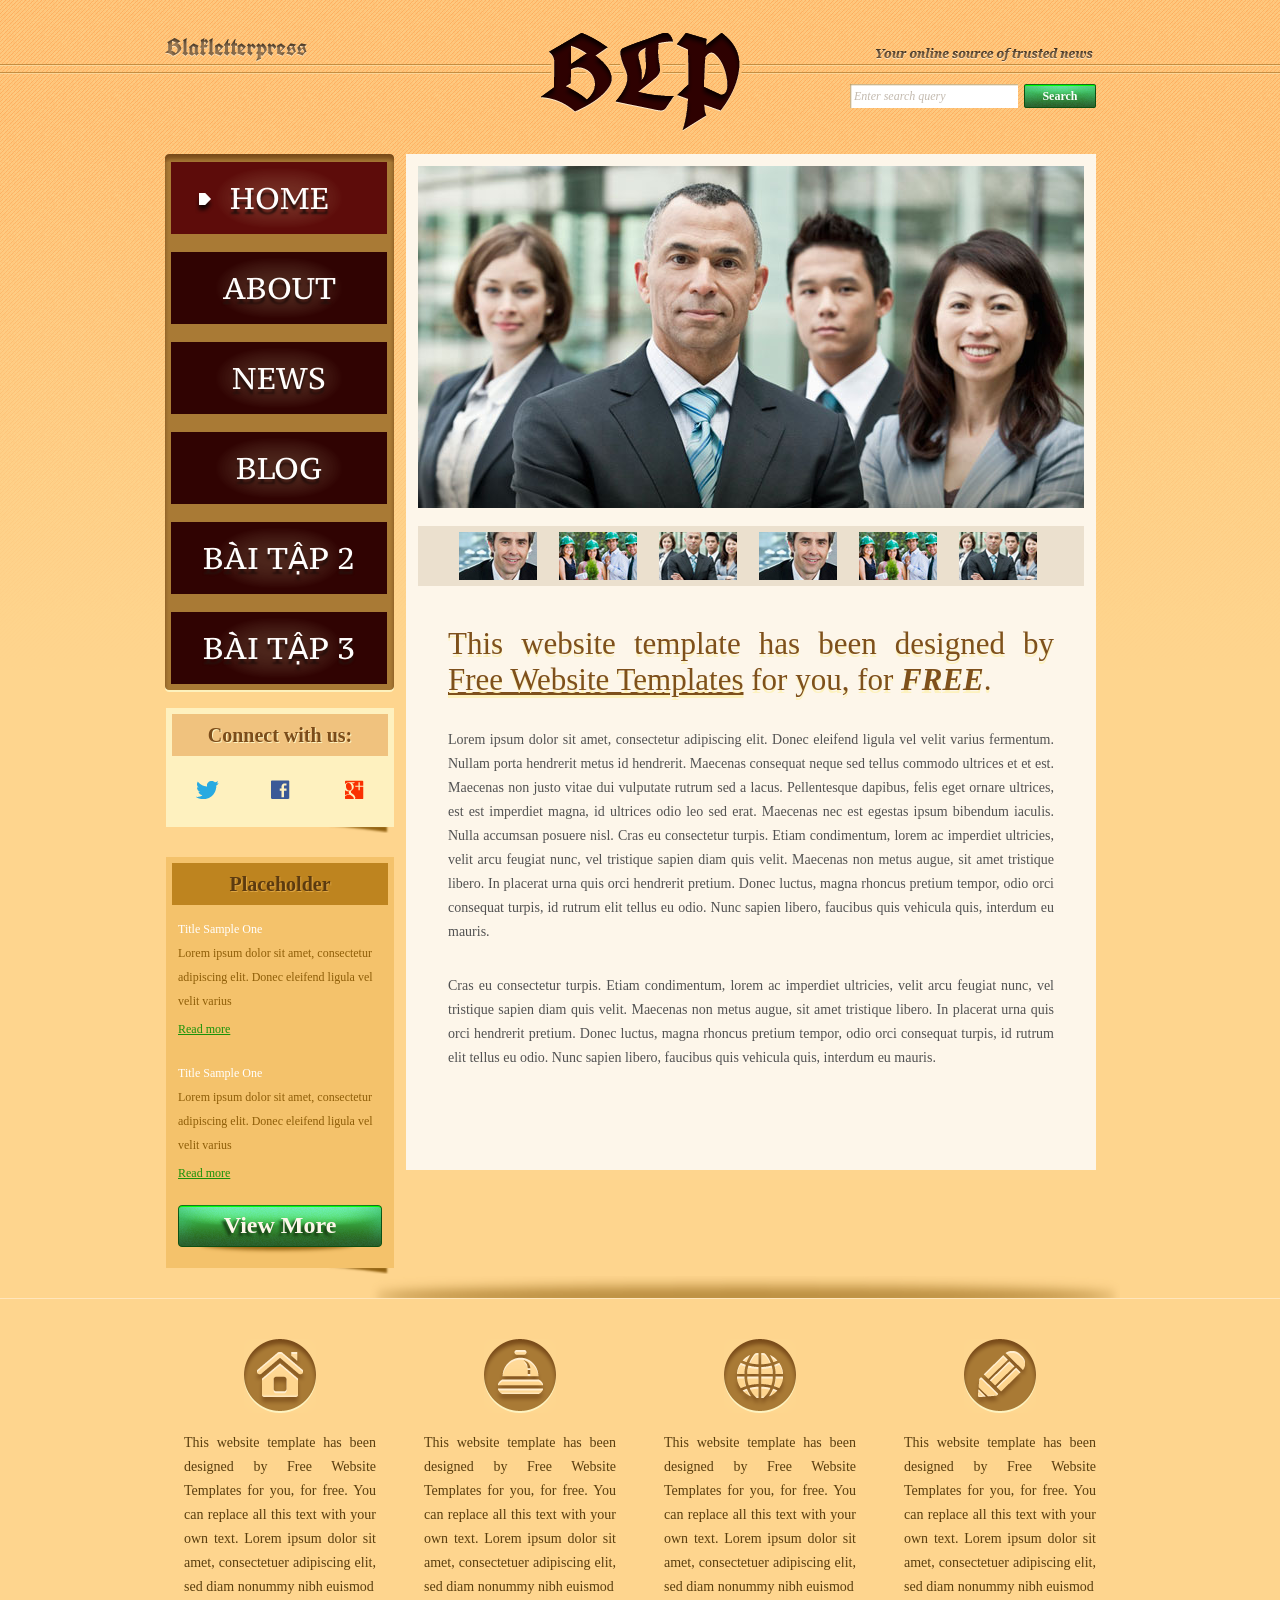
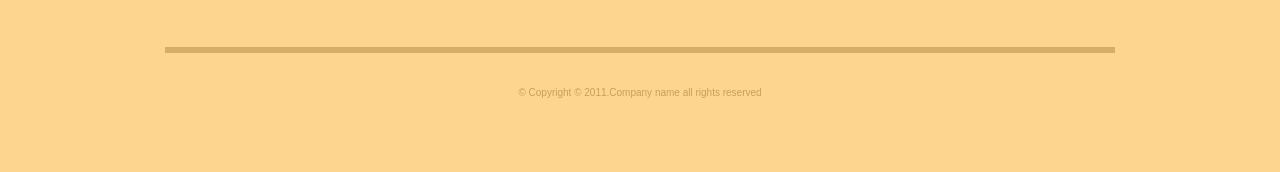
<file: index.html>
<!DOCTYPE html>
<!-- Website template by freewebsitetemplates.com -->
<html>
<head>
	<meta charset="UTF-8">
	<title>Blakletterpress Website Template</title>
	<link rel="stylesheet" href="css/style.css" type="text/css">
</head>
<body>
	<div id="page">
		<div id="header">
			<div id="motto">
				<a href="index.html" class="sitename"><img src="images/blakletterpress.png" height="24" width="142" alt="SiteName"></a>
				<p>
					<img src="images/header-text.png" height="14" width="218" alt="Text">
				</p>
			</div>
			<div id="logo">
				<a href="index.html"><img src="images/logo.png" alt="LOGO"></a>
			</div>
			<div id="searchbar">
				<form action="#" method="post">
					<input type="text" value="Enter search query" class="txtfield" onBlur="javascript:if(this.value==''){this.value=this.defaultValue;}" onFocus="javascript:if(this.value==this.defaultValue){this.value='';}">
					<input type="submit" value="Search" class="btn">
				</form>
			</div>
		</div>
		<div id="contents">
			<div id="main">
				<div id="gallery">
					<div>
						<img src="images/team-large.jpg" alt="Img">
					</div>
					<ul>
						<li>
							<img src="images/smiling.jpg" alt="Img">
						</li>
						<li>
							<img src="images/ecofriends.jpg" alt="Img">
						</li>
						<li>
							<img src="images/team.jpg" alt="Img">
						</li>
						<li>
							<img src="images/smiling.jpg" alt="Img">
						</li>
						<li>
							<img src="images/ecofriends.jpg" alt="Img">
						</li>
						<li>
							<img src="images/team.jpg" alt="Img">
						</li>
					</ul>
				</div>
				<div class="body">
					<h1>This website template has been designed by <a href="http://www.freewebsitetemplates.com/">Free Website Templates</a> for you, for <em>free</em>.</h1>
					<p>
						Lorem ipsum dolor sit amet, consectetur adipiscing elit. Donec eleifend ligula vel velit varius fermentum. Nullam porta hendrerit metus id hendrerit. Maecenas consequat neque sed tellus commodo ultrices et et est. Maecenas non justo vitae dui vulputate rutrum sed a lacus. Pellentesque dapibus, felis eget ornare ultrices, est est imperdiet magna, id ultrices odio leo sed erat. Maecenas nec est egestas ipsum bibendum iaculis. Nulla accumsan posuere nisl. Cras eu consectetur turpis. Etiam condimentum, lorem ac imperdiet ultricies, velit arcu feugiat nunc, vel tristique sapien diam quis velit. Maecenas non metus augue, sit amet tristique libero. In placerat urna quis orci hendrerit pretium. Donec luctus, magna rhoncus pretium tempor, odio orci consequat turpis, id rutrum elit tellus eu odio. Nunc sapien libero, faucibus quis vehicula quis, interdum eu mauris.
					</p>
					<p>
						Cras eu consectetur turpis. Etiam condimentum, lorem ac imperdiet ultricies, velit arcu feugiat nunc, vel tristique sapien diam quis velit. Maecenas non metus augue, sit amet tristique libero. In placerat urna quis orci hendrerit pretium. Donec luctus, magna rhoncus pretium tempor, odio orci consequat turpis, id rutrum elit tellus eu odio. Nunc sapien libero, faucibus quis vehicula quis, interdum eu mauris.
					</p>
				</div>
			</div>
			<div id="sidebar">
				<div id="navigation">
					<div>
						<ul>
							<li class="selected">
								<a href="index.html">Home</a>
							</li>
							<li>
								<a href="about.html">About</a>
							</li>
							<li>
								<a href="news.html">News</a>
							</li>
							<li>
								<a href="blog.html">Blog</a>
							</li>
							<li>
								<a href="baitap2/index.html">Bài tập 2</a>
							</li>
							<li>
								<a href="baitap3/index.html">Bài tập 3</a>
							</li>
						</ul>
					</div>
				</div>
				<div class="section">
					<div id="connect">
						<h2>Connect with us:</h2>
						<a href="http://freewebsitetemplates.com/go/twitter/" target="_blank" class="twitter"></a> <a href="http://freewebsitetemplates.com/go/facebook/" target="_blank" class="facebook"></a> <a href="http://freewebsitetemplates.com/go/googleplus/" target="_blank" class="googleplus"></a>
					</div>
				</div>
				<div class="section">
					<div id="posts">
						<h2>Placeholder</h2>
						<ul>
							<li>
								<h5>Title Sample One</h5>
								<p>
									Lorem ipsum dolor sit amet, consectetur adipiscing elit. Donec eleifend ligula vel velit varius
								</p>
								<a href="news.html" class="more">Read more</a>
							</li>
							<li>
								<h5>Title Sample One</h5>
								<p>
									Lorem ipsum dolor sit amet, consectetur adipiscing elit. Donec eleifend ligula vel velit varius
								</p>
								<a href="news.html" class="more">Read more</a>
							</li>
						</ul>
						<a href="news.html" class="btn2">View More</a>
					</div>
				</div>
			</div>
		</div>
		<div id="footer">
			<div>
				<ul id="featured">
					<li>
						<a href="index.html" class="home"></a>
						<p>
							This website template has been designed by Free Website Templates for you, for free. You can replace all this text with your own text. Lorem ipsum dolor sit amet, consectetuer adipiscing elit, sed diam nonummy nibh euismod
						</p>
					</li>
					<li>
						<a href="index.html" class="bell"></a>
						<p>
							This website template has been designed by Free Website Templates for you, for free. You can replace all this text with your own text. Lorem ipsum dolor sit amet, consectetuer adipiscing elit, sed diam nonummy nibh euismod
						</p>
					</li>
					<li>
						<a href="index.html" class="globe"></a>
						<p>
							This website template has been designed by Free Website Templates for you, for free. You can replace all this text with your own text. Lorem ipsum dolor sit amet, consectetuer adipiscing elit, sed diam nonummy nibh euismod
						</p>
					</li>
					<li>
						<a href="index.html" class="pencil"></a>
						<p>
							This website template has been designed by Free Website Templates for you, for free. You can replace all this text with your own text. Lorem ipsum dolor sit amet, consectetuer adipiscing elit, sed diam nonummy nibh euismod
						</p>
					</li>
				</ul>
				<p id="footnote">
					© Copyright © 2011.Company name all rights reserved
				</p>
			</div>
		</div>
	</div>
</body>
</html>
</file>
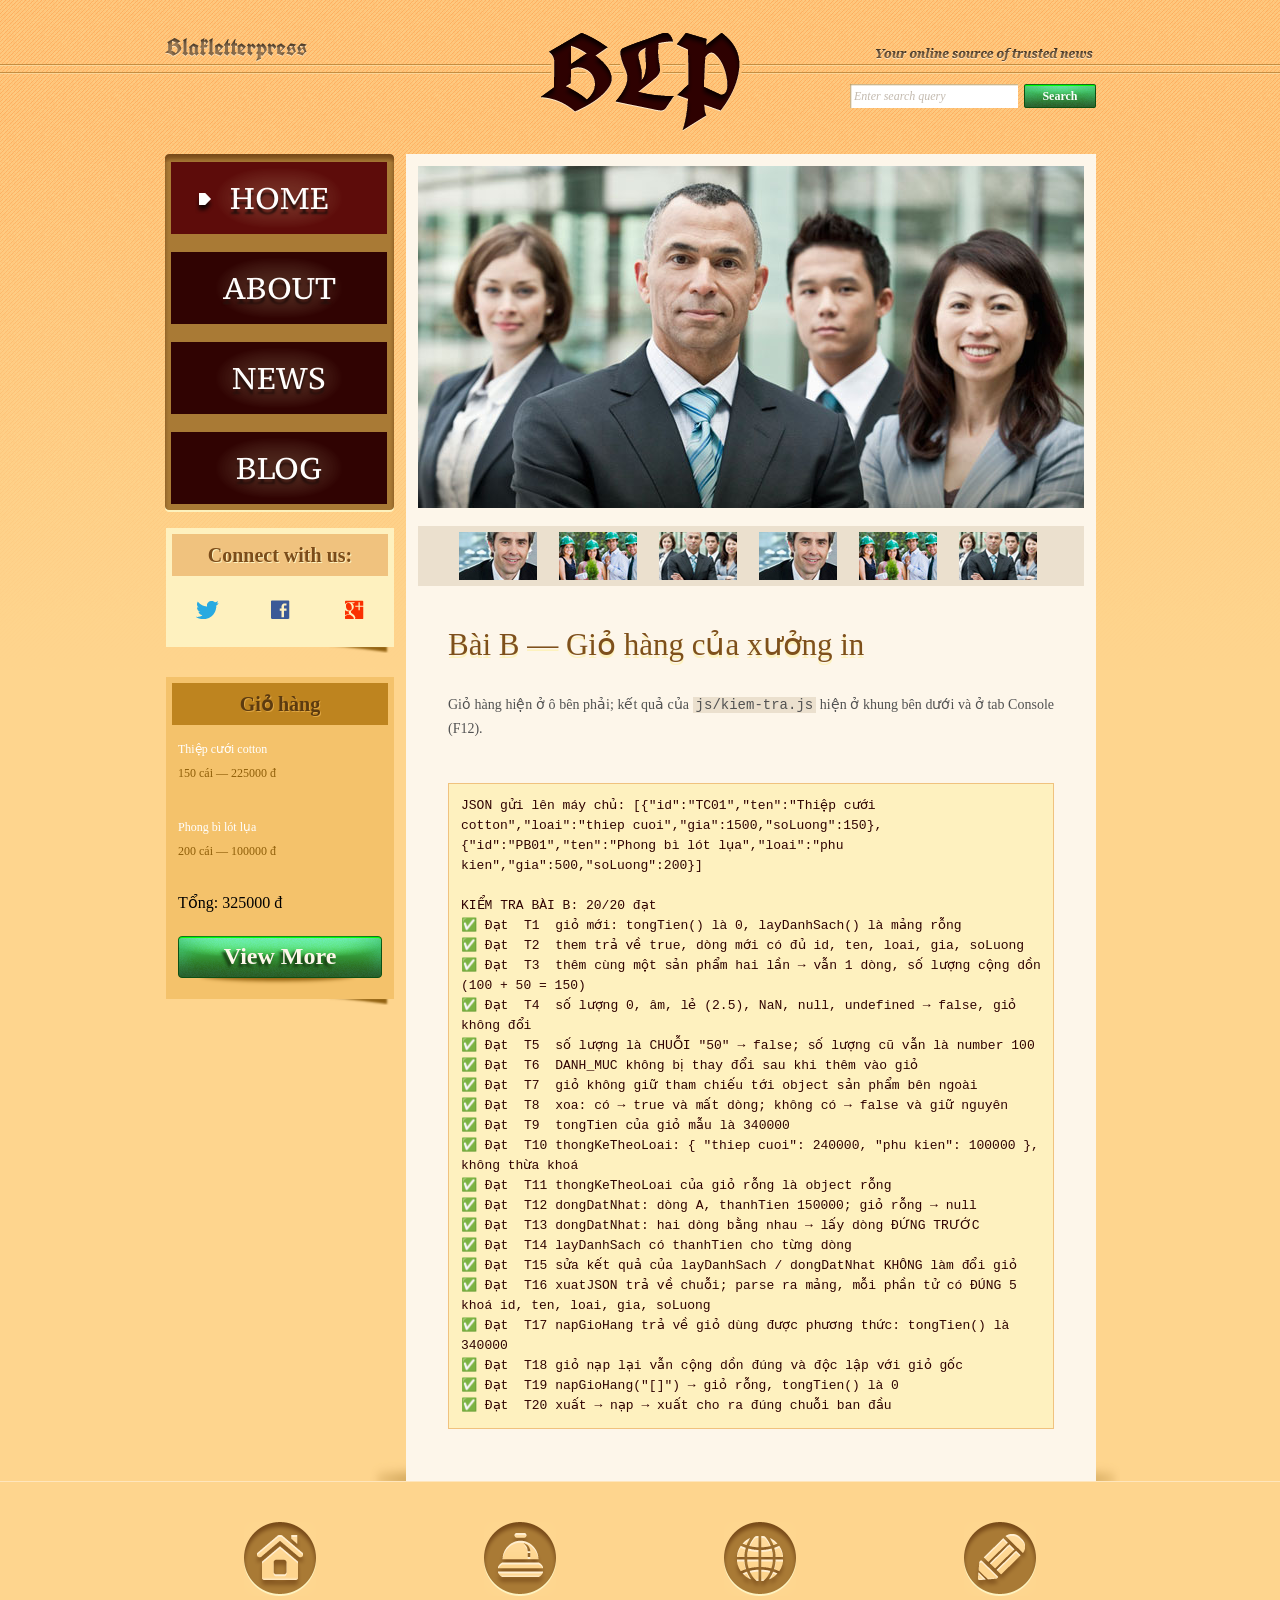
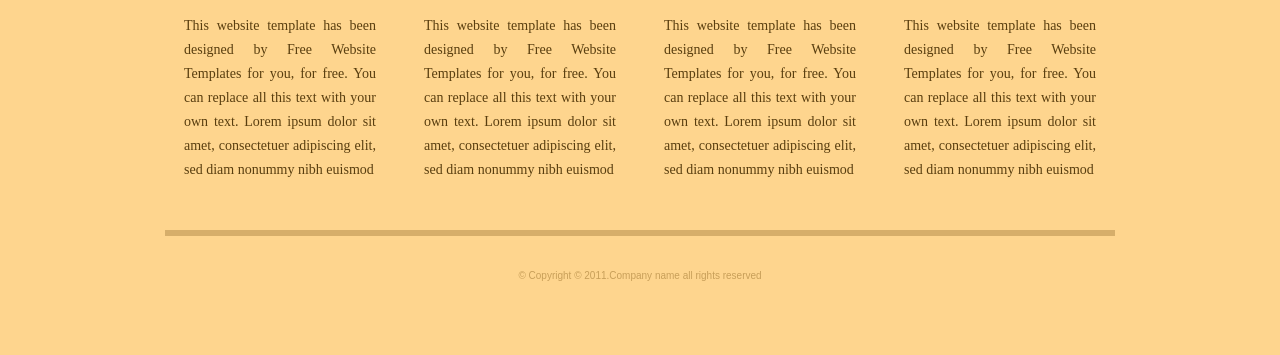
<file: baitap2/index.html>
<!DOCTYPE html>
<!-- Website template by freewebsitetemplates.com -->
<html>
<head>
	<meta charset="UTF-8">
	<title>Bài B – Giỏ hàng | Blakletterpress</title>
	<link rel="stylesheet" href="css/style.css" type="text/css">
	<link rel="stylesheet" href="css/bai-js.css" type="text/css">
</head>
<body>
	<div id="page">
		<div id="header">
			<div id="motto">
				<a href="index.html" class="sitename"><img src="images/blakletterpress.png" height="24" width="142" alt="SiteName"></a>
				<p>
					<img src="images/header-text.png" height="14" width="218" alt="Text">
				</p>
			</div>
			<div id="logo">
				<a href="index.html"><img src="images/logo.png" alt="LOGO"></a>
			</div>
			<div id="searchbar">
				<form action="#" method="post">
					<input type="text" value="Enter search query" class="txtfield" onBlur="javascript:if(this.value==''){this.value=this.defaultValue;}" onFocus="javascript:if(this.value==this.defaultValue){this.value='';}">
					<input type="submit" value="Search" class="btn">
				</form>
			</div>
		</div>
		<div id="contents">
			<div id="main">
				<div id="gallery">
					<div>
						<img src="images/team-large.jpg" alt="Img">
					</div>
					<ul>
						<li>
							<img src="images/smiling.jpg" alt="Img">
						</li>
						<li>
							<img src="images/ecofriends.jpg" alt="Img">
						</li>
						<li>
							<img src="images/team.jpg" alt="Img">
						</li>
						<li>
							<img src="images/smiling.jpg" alt="Img">
						</li>
						<li>
							<img src="images/ecofriends.jpg" alt="Img">
						</li>
						<li>
							<img src="images/team.jpg" alt="Img">
						</li>
					</ul>
				</div>
				<div class="body">
					<h1>Bài B — Giỏ hàng của xưởng in</h1>
					<p>
						Giỏ hàng hiện ở ô bên phải; kết quả của <code>js/kiem-tra.js</code> hiện ở khung bên dưới và ở tab Console (F12).
					</p>
					<pre id="ket-qua"></pre>
				</div>
			</div>
			<div id="sidebar">
				<div id="navigation">
					<div>
						<ul>
							<li class="selected">
								<a href="index.html">Home</a>
							</li>
							<li>
								<a href="about.html">About</a>
							</li>
							<li>
								<a href="news.html">News</a>
							</li>
							<li>
								<a href="blog.html">Blog</a>
							</li>
						</ul>
					</div>
				</div>
				<div class="section">
					<div id="connect">
						<h2>Connect with us:</h2>
						<a href="http://freewebsitetemplates.com/go/twitter/" target="_blank" class="twitter"></a> <a href="http://freewebsitetemplates.com/go/facebook/" target="_blank" class="facebook"></a> <a href="http://freewebsitetemplates.com/go/googleplus/" target="_blank" class="googleplus"></a>
					</div>
				</div>
				<div class="section">
					<div id="posts">
						<h2>Giỏ hàng</h2>
						<ul id="gio-hang">
							<li>
								<h5>Title Sample One</h5>
								<p>
									Lorem ipsum dolor sit amet, consectetur adipiscing elit. Donec eleifend ligula vel velit varius
								</p>
								<a href="news.html" class="more">Read more</a>
							</li>
							<li>
								<h5>Title Sample One</h5>
								<p>
									Lorem ipsum dolor sit amet, consectetur adipiscing elit. Donec eleifend ligula vel velit varius
								</p>
								<a href="news.html" class="more">Read more</a>
							</li>
						</ul>
						<a href="news.html" class="btn2">View More</a>
					</div>
				</div>
			</div>
		</div>
		<div id="footer">
			<div>
				<ul id="featured">
					<li>
						<a href="index.html" class="home"></a>
						<p>
							This website template has been designed by Free Website Templates for you, for free. You can replace all this text with your own text. Lorem ipsum dolor sit amet, consectetuer adipiscing elit, sed diam nonummy nibh euismod
						</p>
					</li>
					<li>
						<a href="index.html" class="bell"></a>
						<p>
							This website template has been designed by Free Website Templates for you, for free. You can replace all this text with your own text. Lorem ipsum dolor sit amet, consectetuer adipiscing elit, sed diam nonummy nibh euismod
						</p>
					</li>
					<li>
						<a href="index.html" class="globe"></a>
						<p>
							This website template has been designed by Free Website Templates for you, for free. You can replace all this text with your own text. Lorem ipsum dolor sit amet, consectetuer adipiscing elit, sed diam nonummy nibh euismod
						</p>
					</li>
					<li>
						<a href="index.html" class="pencil"></a>
						<p>
							This website template has been designed by Free Website Templates for you, for free. You can replace all this text with your own text. Lorem ipsum dolor sit amet, consectetuer adipiscing elit, sed diam nonummy nibh euismod
						</p>
					</li>
				</ul>
				<p id="footnote">
					© Copyright © 2011.Company name all rights reserved
				</p>
			</div>
		</div>
	</div>
	<script src="js/ho-tro.js"></script>
	<script src="js/bai-b-gio-hang.js"></script>
	<script src="js/kiem-tra.js"></script>
</body>
</html>
</file>
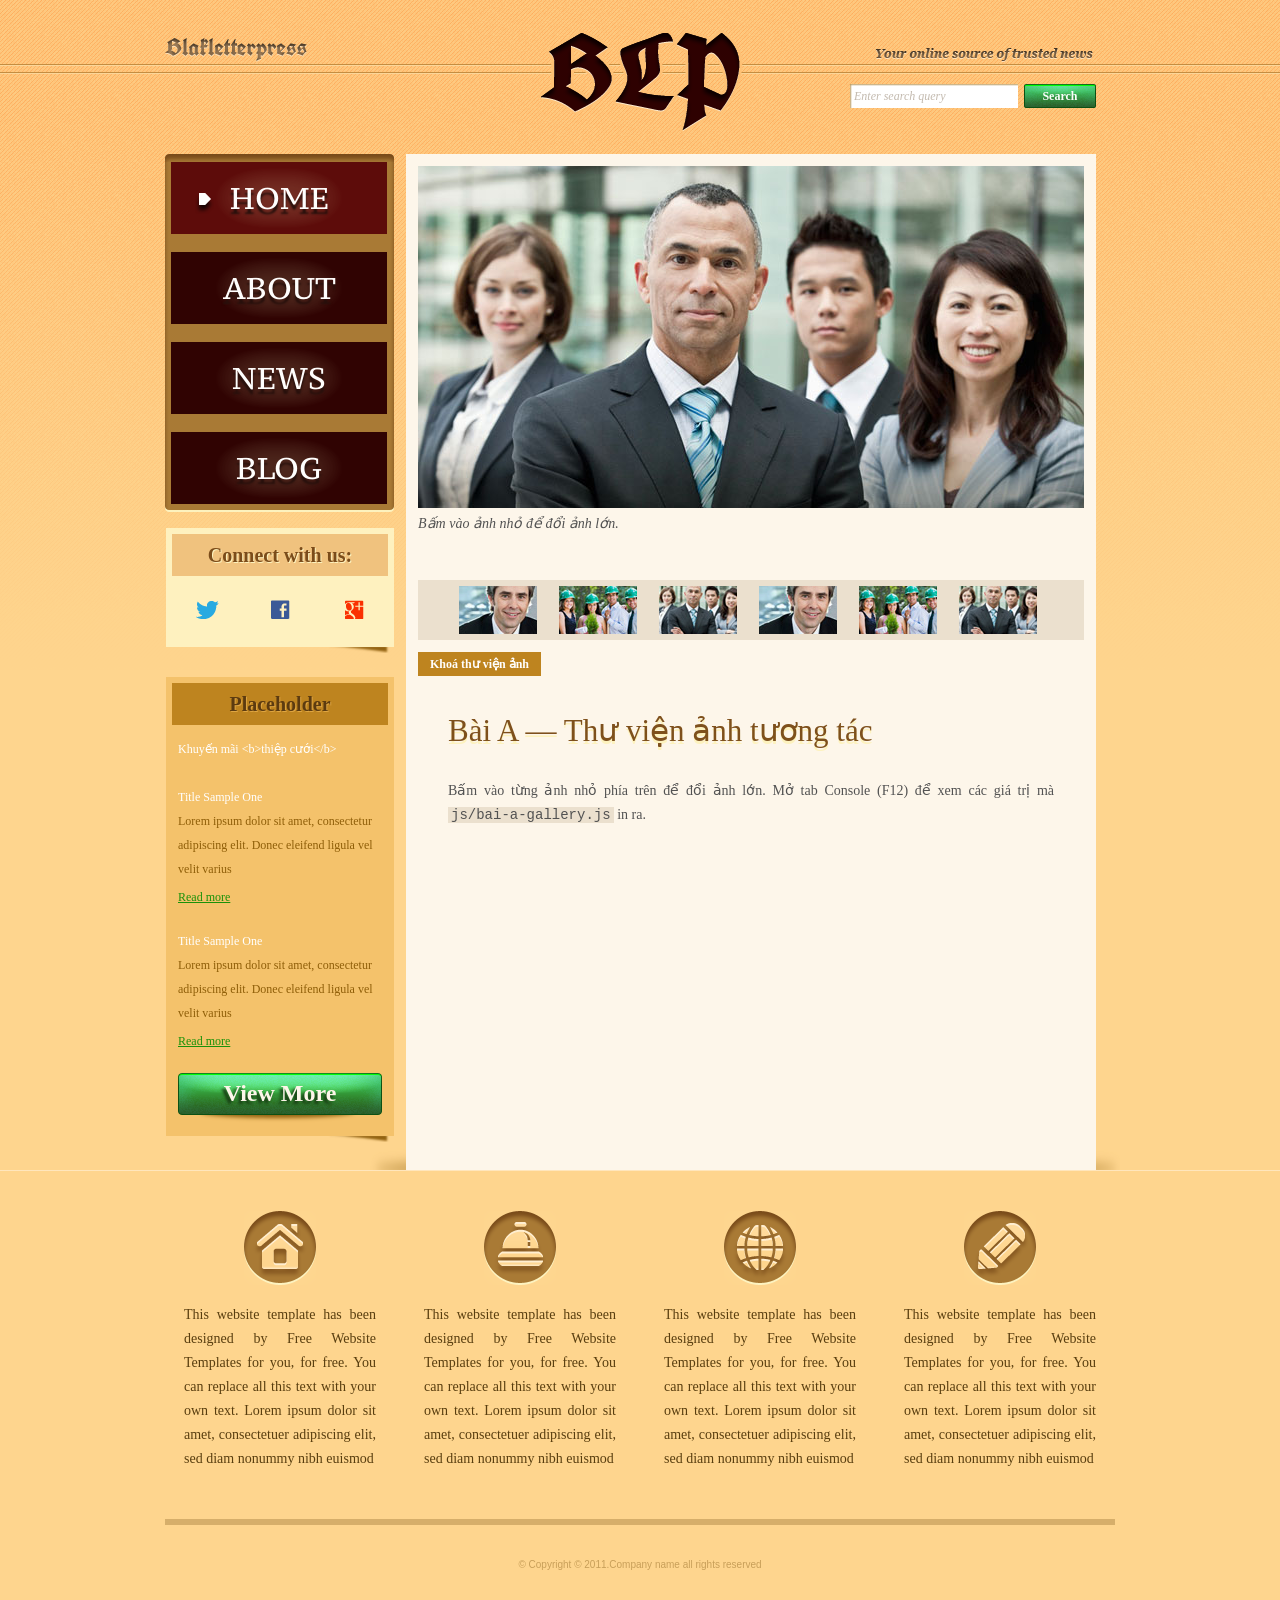
<file: baitap3/index.html>
<!DOCTYPE html>
<!-- Website template by freewebsitetemplates.com -->
<html>
<head>
	<meta charset="UTF-8">
	<title>Bài A – Thư viện ảnh | Blakletterpress</title>
	<link rel="stylesheet" href="css/style.css" type="text/css">
	<link rel="stylesheet" href="css/bai-js.css" type="text/css">
</head>
<body>
	<div id="page">
		<div id="header">
			<div id="motto">
				<a href="index.html" class="sitename"><img src="images/blakletterpress.png" height="24" width="142" alt="SiteName"></a>
				<p>
					<img src="images/header-text.png" height="14" width="218" alt="Text">
				</p>
			</div>
			<div id="logo">
				<a href="index.html"><img src="images/logo.png" alt="LOGO"></a>
			</div>
			<div id="searchbar">
				<form action="#" method="post">
					<input type="text" id="o-tim-kiem" value="Enter search query" class="txtfield">
					<input type="submit" value="Search" class="btn">
				</form>
			</div>
		</div>
		<div id="contents">
			<div id="main">
				<div id="gallery">
					<div>
						<img src="images/team-large.jpg" alt="Img">
					</div>
					<ul>
						<li>
							<img src="images/smiling.jpg" alt="meeting">
						</li>
						<li>
							<img src="images/ecofriends.jpg" alt="team-large">
						</li>
						<li>
							<img src="images/team.jpg" alt="team-large">
						</li>
						<li>
							<img src="images/smiling.jpg" alt="meeting">
						</li>
						<li>
							<img src="images/ecofriends.jpg" alt="team-large">
						</li>
						<li>
							<img src="images/team.jpg" alt="team-large">
						</li>
					</ul>
					<button type="button" id="nut-khoa">Khoá thư viện ảnh</button>
				</div>
				<div class="body">
					<h1>Bài A — Thư viện ảnh tương tác</h1>
					<p>
						Bấm vào từng ảnh nhỏ phía trên để đổi ảnh lớn. Mở tab Console (F12) để xem các giá trị mà <code>js/bai-a-gallery.js</code> in ra.
					</p>
				</div>
			</div>
			<div id="sidebar">
				<div id="navigation">
					<div>
						<ul>
							<li class="selected">
								<a href="index.html">Home</a>
							</li>
							<li>
								<a href="about.html">About</a>
							</li>
							<li>
								<a href="news.html">News</a>
							</li>
							<li>
								<a href="blog.html">Blog</a>
							</li>
						</ul>
					</div>
				</div>
				<div class="section">
					<div id="connect">
						<h2>Connect with us:</h2>
						<a href="http://freewebsitetemplates.com/go/twitter/" target="_blank" class="twitter"></a> <a href="http://freewebsitetemplates.com/go/facebook/" target="_blank" class="facebook"></a> <a href="http://freewebsitetemplates.com/go/googleplus/" target="_blank" class="googleplus"></a>
					</div>
				</div>
				<div class="section">
					<div id="posts">
						<h2>Placeholder</h2>
						<ul>
							<li>
								<h5>Title Sample One</h5>
								<p>
									Lorem ipsum dolor sit amet, consectetur adipiscing elit. Donec eleifend ligula vel velit varius
								</p>
								<a href="news.html" class="more">Read more</a>
							</li>
							<li>
								<h5>Title Sample One</h5>
								<p>
									Lorem ipsum dolor sit amet, consectetur adipiscing elit. Donec eleifend ligula vel velit varius
								</p>
								<a href="news.html" class="more">Read more</a>
							</li>
						</ul>
						<a href="news.html" class="btn2">View More</a>
					</div>
				</div>
			</div>
		</div>
		<div id="footer">
			<div>
				<ul id="featured">
					<li>
						<a href="index.html" class="home"></a>
						<p>
							This website template has been designed by Free Website Templates for you, for free. You can replace all this text with your own text. Lorem ipsum dolor sit amet, consectetuer adipiscing elit, sed diam nonummy nibh euismod
						</p>
					</li>
					<li>
						<a href="index.html" class="bell"></a>
						<p>
							This website template has been designed by Free Website Templates for you, for free. You can replace all this text with your own text. Lorem ipsum dolor sit amet, consectetuer adipiscing elit, sed diam nonummy nibh euismod
						</p>
					</li>
					<li>
						<a href="index.html" class="globe"></a>
						<p>
							This website template has been designed by Free Website Templates for you, for free. You can replace all this text with your own text. Lorem ipsum dolor sit amet, consectetuer adipiscing elit, sed diam nonummy nibh euismod
						</p>
					</li>
					<li>
						<a href="index.html" class="pencil"></a>
						<p>
							This website template has been designed by Free Website Templates for you, for free. You can replace all this text with your own text. Lorem ipsum dolor sit amet, consectetuer adipiscing elit, sed diam nonummy nibh euismod
						</p>
					</li>
				</ul>
				<p id="footnote">
					© Copyright © 2011.Company name all rights reserved
				</p>
			</div>
		</div>
	</div>
	<script src="js/bai-a-gallery.js"></script>
</body>
</html>
</file>
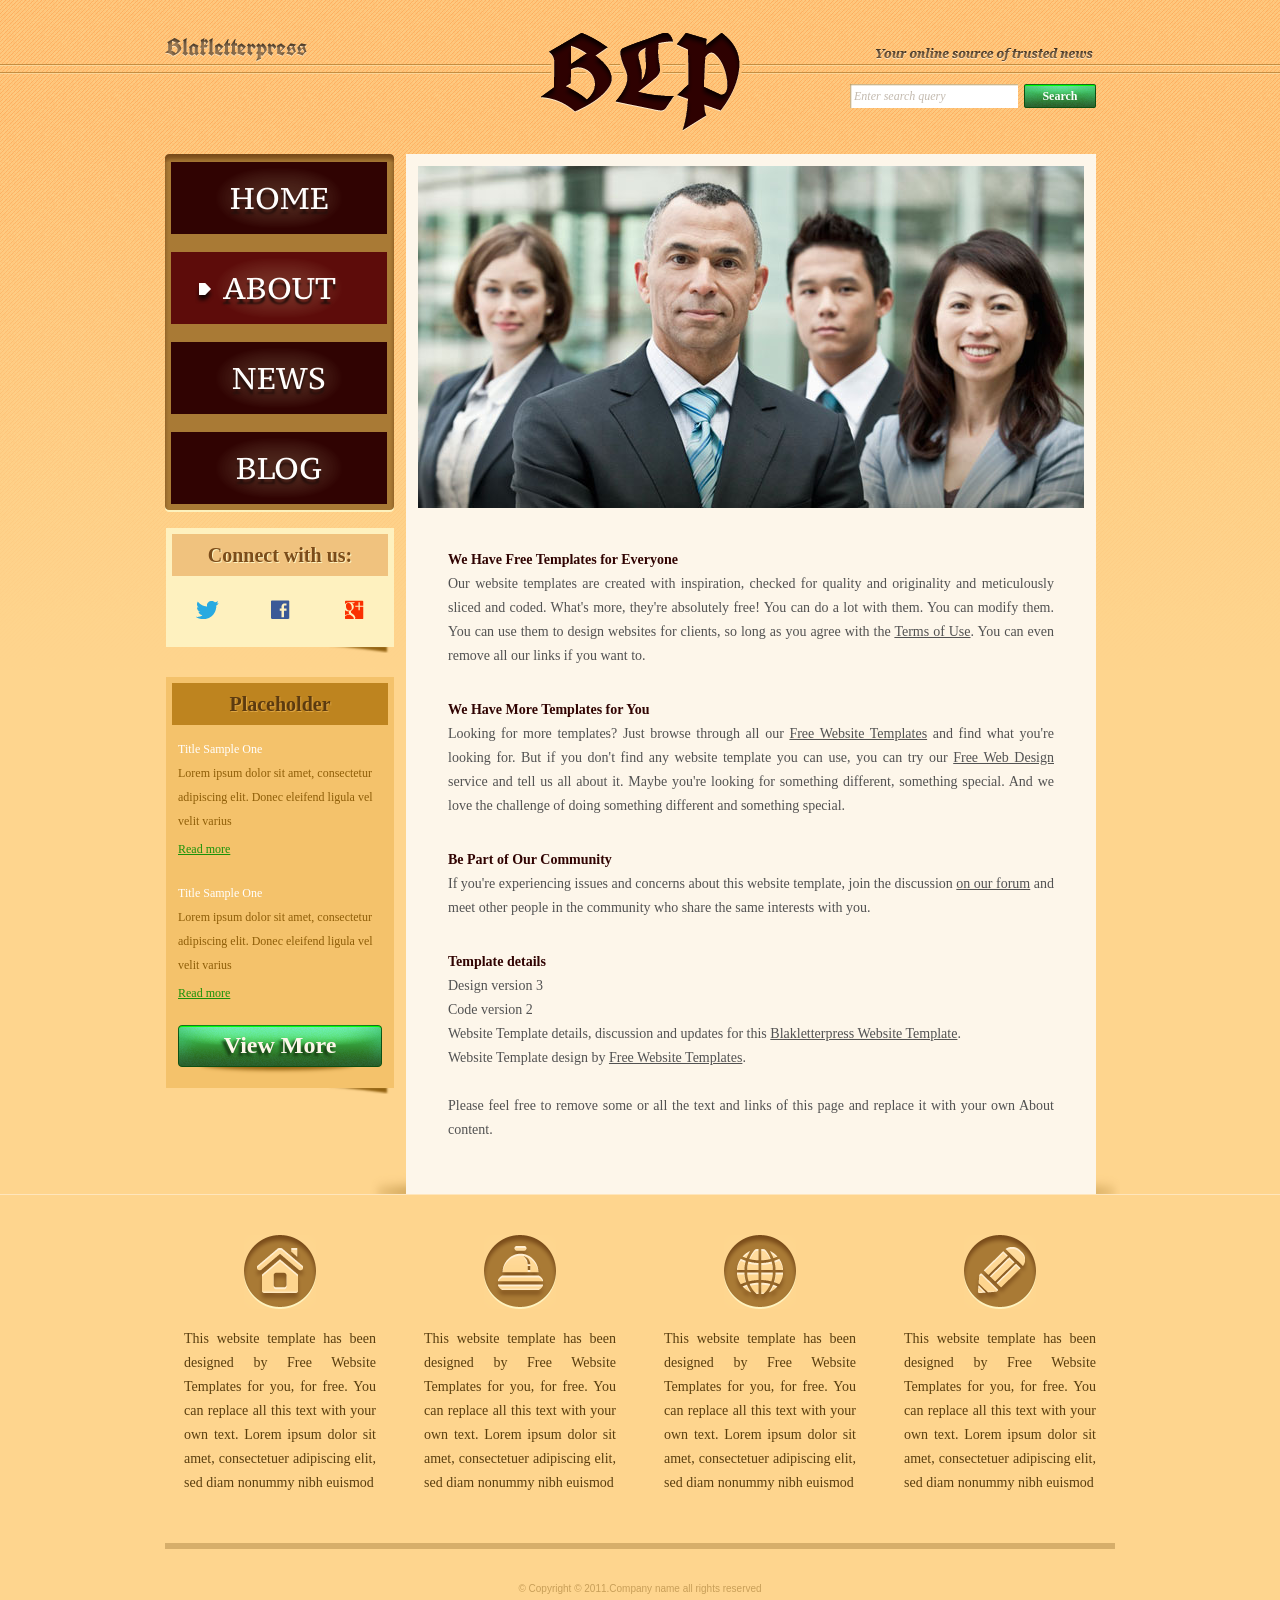
<file: about.html>
<!DOCTYPE html>
<!-- Website template by freewebsitetemplates.com -->
<html>
<head>
	<meta charset="UTF-8">
	<title>About - Blakletterpress Website Template</title>
	<link rel="stylesheet" href="css/style.css" type="text/css">
</head>
<body>
	<div id="page">
		<div id="header">
			<div id="motto">
				<a href="index.html" class="sitename"><img src="images/blakletterpress.png" height="24" width="142" alt="SiteName"></a>
				<p>
					<img src="images/header-text.png" height="14" width="218" alt="Text">
				</p>
			</div>
			<div id="logo">
				<a href="index.html"><img src="images/logo.png" alt="LOGO"></a>
			</div>
			<div id="searchbar">
				<form action="#" method="post">
					<input type="text" value="Enter search query" class="txtfield" onBlur="javascript:if(this.value==''){this.value=this.defaultValue;}" onFocus="javascript:if(this.value==this.defaultValue){this.value='';}">
					<input type="submit" value="Search" class="btn">
				</form>
			</div>
		</div>
		<div id="contents">
			<div id="main">
				<div id="gallery">
					<div>
						<img src="images/team-large.jpg" alt="Img">
					</div>
				</div>
				<div id="about" class="body">
					<h4>We Have Free Templates for Everyone</h4>
					<p>
						Our website templates are created with inspiration, checked for quality and originality and meticulously sliced and coded. What's more, they're absolutely free! You can do a lot with them. You can modify them. You can use them to design websites for clients, so long as you agree with the <a href="http://www.freewebsitetemplates.com/about/terms/">Terms of Use</a>. You can even remove all our links if you want to.
					</p>
					<h4>We Have More Templates for You</h4>
					<p>
						Looking for more templates? Just browse through all our <a href="http://www.freewebsitetemplates.com/">Free Website Templates</a> and find what you're looking for. But if you don't find any website template you can use, you can try our <a href="http://www.freewebsitetemplates.com/freewebdesign/">Free Web Design</a> service and tell us all about it. Maybe you're looking for something different, something special. And we love the challenge of doing something different and something special.
					</p>
					<h4>Be Part of Our Community</h4>
					<p>
						If you're experiencing issues and concerns about this website template, join the discussion <a href="http://www.freewebsitetemplates.com/forums/">on our forum</a> and meet other people in the community who share the same interests with you.
					</p>
					<h4>Template details</h4>
					<p>
						Design version 3<br> Code version 2<br> Website Template details, discussion and updates for this <a href="http://www.freewebsitetemplates.com/forums/f18/">Blakletterpress Website Template</a>.<br> Website Template design by <a href="http://www.freewebsitetemplates.com/">Free Website Templates</a>.<br><br> Please feel free to remove some or all the text and links of this page and replace it with your own About content.
					</p>
				</div>
			</div>
			<div id="sidebar">
				<div id="navigation">
					<div>
						<ul>
							<li>
								<a href="index.html">Home</a>
							</li>
							<li class="selected">
								<a href="about.html">About</a>
							</li>
							<li>
								<a href="news.html">News</a>
							</li>
							<li>
								<a href="blog.html">Blog</a>
							</li>
						</ul>
					</div>
				</div>
				<div class="section">
					<div id="connect">
						<h2>Connect with us:</h2>
						<a href="http://freewebsitetemplates.com/go/twitter/" target="_blank" class="twitter"></a> <a href="http://freewebsitetemplates.com/go/facebook/" target="_blank" class="facebook"></a> <a href="http://freewebsitetemplates.com/go/googleplus/" target="_blank" class="googleplus"></a>
					</div>
				</div>
				<div class="section">
					<div id="posts">
						<h2>Placeholder</h2>
						<ul>
							<li>
								<h5>Title Sample One</h5>
								<p>
									Lorem ipsum dolor sit amet, consectetur adipiscing elit. Donec eleifend ligula vel velit varius
								</p>
								<a href="news.html" class="more">Read more</a>
							</li>
							<li>
								<h5>Title Sample One</h5>
								<p>
									Lorem ipsum dolor sit amet, consectetur adipiscing elit. Donec eleifend ligula vel velit varius
								</p>
								<a href="news.html" class="more">Read more</a>
							</li>
						</ul>
						<a href="news.html" class="btn2">View More</a>
					</div>
				</div>
			</div>
		</div>
		<div id="footer">
			<div>
				<ul id="featured">
					<li>
						<a href="index.html" class="home"></a>
						<p>
							This website template has been designed by Free Website Templates for you, for free. You can replace all this text with your own text. Lorem ipsum dolor sit amet, consectetuer adipiscing elit, sed diam nonummy nibh euismod
						</p>
					</li>
					<li>
						<a href="index.html" class="bell"></a>
						<p>
							This website template has been designed by Free Website Templates for you, for free. You can replace all this text with your own text. Lorem ipsum dolor sit amet, consectetuer adipiscing elit, sed diam nonummy nibh euismod
						</p>
					</li>
					<li>
						<a href="index.html" class="globe"></a>
						<p>
							This website template has been designed by Free Website Templates for you, for free. You can replace all this text with your own text. Lorem ipsum dolor sit amet, consectetuer adipiscing elit, sed diam nonummy nibh euismod
						</p>
					</li>
					<li>
						<a href="index.html" class="pencil"></a>
						<p>
							This website template has been designed by Free Website Templates for you, for free. You can replace all this text with your own text. Lorem ipsum dolor sit amet, consectetuer adipiscing elit, sed diam nonummy nibh euismod
						</p>
					</li>
					</li>
				</ul>
				<p id="footnote">
					© Copyright © 2011.Company name all rights reserved
				</p>
			</div>
		</div>
	</div>
</body>
</html>
</file>
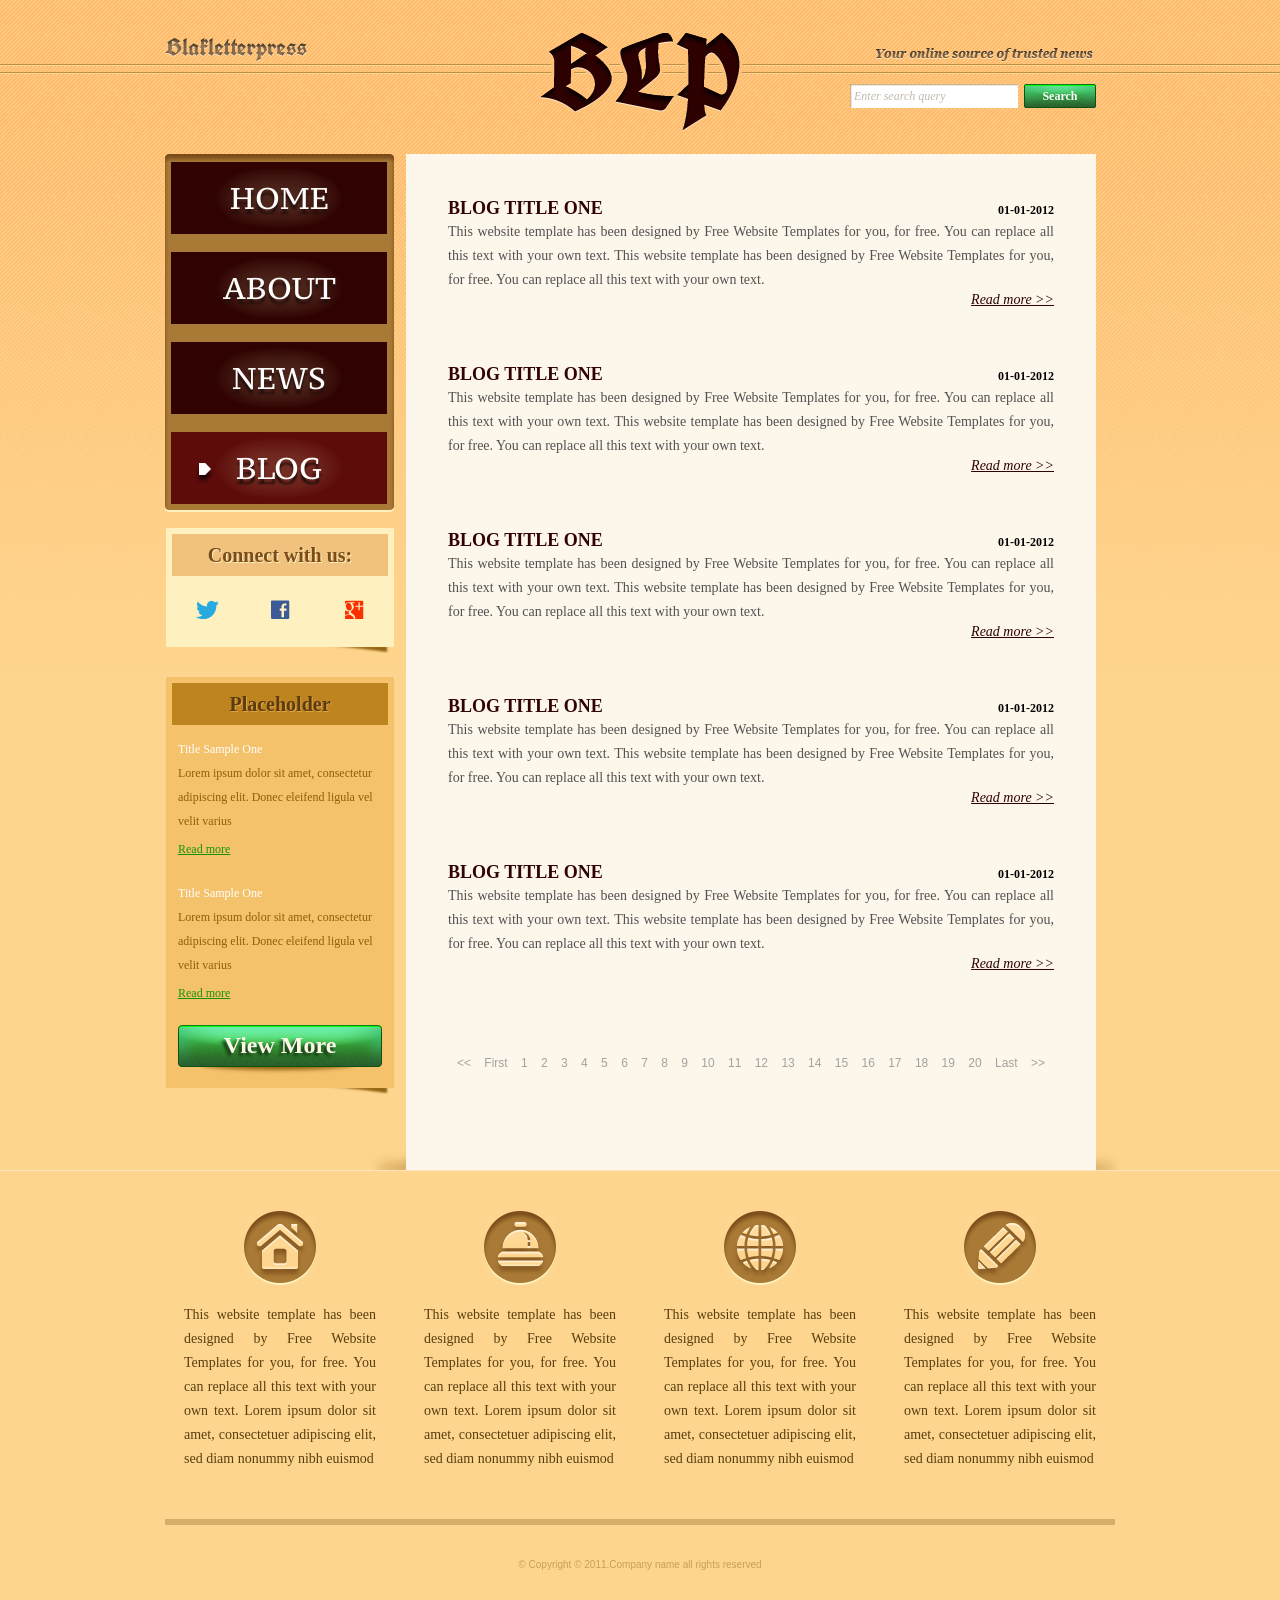
<file: blog.html>
<!DOCTYPE html>
<!-- Website template by freewebsitetemplates.com -->
<html>
<head>
	<meta charset="UTF-8">
	<title>Blog - Blakletterpress Website Template</title>
	<link rel="stylesheet" href="css/style.css" type="text/css">
</head>
<body>
	<div id="page">
		<div id="header">
			<div id="motto">
				<a href="index.html" class="sitename"><img src="images/blakletterpress.png" height="24" width="142" alt="SiteName"></a>
				<p>
					<img src="images/header-text.png" height="14" width="218" alt="Text">
				</p>
			</div>
			<div id="logo">
				<a href="index.html"><img src="images/logo.png" alt="LOGO"></a>
			</div>
			<div id="searchbar">
				<form action="#" method="post">
					<input type="text" value="Enter search query" class="txtfield" onBlur="javascript:if(this.value==''){this.value=this.defaultValue;}" onFocus="javascript:if(this.value==this.defaultValue){this.value='';}">
					<input type="submit" value="Search" class="btn">
				</form>
			</div>
		</div>
		<div id="contents">
			<div id="main">
				<div class="body">
					<ul id="list">
						<li>
							<span class="time">01-01-2012</span>
							<h3>BLOG TITLE ONE</h3>
							<p>
								This website template has been designed by Free Website Templates for you, for free. You can replace all this text with your own text. This website template has been designed by Free Website Templates for you, for free. You can replace all this text with your own text.
							</p>
							<a href="blog.html" class="more">Read more >></a>
						</li>
						<li>
							<span class="time">01-01-2012</span>
							<h3>BLOG TITLE ONE</h3>
							<p>
								This website template has been designed by Free Website Templates for you, for free. You can replace all this text with your own text. This website template has been designed by Free Website Templates for you, for free. You can replace all this text with your own text.
							</p>
							<a href="blog.html" class="more">Read more >></a>
						</li>
						<li>
							<span class="time">01-01-2012</span>
							<h3>BLOG TITLE ONE</h3>
							<p>
								This website template has been designed by Free Website Templates for you, for free. You can replace all this text with your own text. This website template has been designed by Free Website Templates for you, for free. You can replace all this text with your own text.
							</p>
							<a href="blog.html" class="more">Read more >></a>
						</li>
						<li>
							<span class="time">01-01-2012</span>
							<h3>BLOG TITLE ONE</h3>
							<p>
								This website template has been designed by Free Website Templates for you, for free. You can replace all this text with your own text. This website template has been designed by Free Website Templates for you, for free. You can replace all this text with your own text.
							</p>
							<a href="blog.html" class="more">Read more >></a>
						</li>
						<li>
							<span class="time">01-01-2012</span>
							<h3>BLOG TITLE ONE</h3>
							<p>
								This website template has been designed by Free Website Templates for you, for free. You can replace all this text with your own text. This website template has been designed by Free Website Templates for you, for free. You can replace all this text with your own text.
							</p>
							<a href="blog.html" class="more">Read more >></a>
						</li>
					</ul>
					<div id="pagination">
						<a href="blog.html">&lt;&lt;</a> <a href="blog.html">First</a> <a href="blog.html">1</a> <a href="blog.html">2</a> <a href="blog.html">3</a> <a href="blog.html">4</a> <a href="blog.html">5</a> <a href="blog.html">6</a> <a href="blog.html">7</a> <a href="blog.html">8</a> <a href="blog.html">9</a> <a href="blog.html">10</a> <a href="blog.html">11</a> <a href="blog.html">12</a> <a href="blog.html">13</a> <a href="blog.html">14</a> <a href="blog.html">15</a> <a href="blog.html">16</a> <a href="blog.html">17</a> <a href="blog.html">18</a> <a href="blog.html">19</a> <a href="blog.html">20</a> <a href="blog.html">Last</a> <a href="blog.html">&gt;&gt;</a>
					</div>
				</div>
			</div>
			<div id="sidebar">
				<div id="navigation">
					<div>
						<ul>
							<li>
								<a href="index.html">Home</a>
							</li>
							<li>
								<a href="about.html">About</a>
							</li>
							<li>
								<a href="news.html">News</a>
							</li>
							<li class="selected">
								<a href="blog.html">Blog</a>
							</li>
						</ul>
					</div>
				</div>
				<div class="section">
					<div id="connect">
						<h2>Connect with us:</h2>
						<a href="http://freewebsitetemplates.com/go/twitter/" target="_blank" class="twitter"></a> <a href="http://freewebsitetemplates.com/go/facebook/" target="_blank" class="facebook"></a> <a href="http://freewebsitetemplates.com/go/googleplus/" target="_blank" class="googleplus"></a>
					</div>
				</div>
				<div class="section">
					<div id="posts">
						<h2>Placeholder</h2>
						<ul>
							<li>
								<h5>Title Sample One</h5>
								<p>
									Lorem ipsum dolor sit amet, consectetur adipiscing elit. Donec eleifend ligula vel velit varius
								</p>
								<a href="news.html" class="more">Read more</a>
							</li>
							<li>
								<h5>Title Sample One</h5>
								<p>
									Lorem ipsum dolor sit amet, consectetur adipiscing elit. Donec eleifend ligula vel velit varius
								</p>
								<a href="news.html" class="more">Read more</a>
							</li>
						</ul>
						<a href="news.html" class="btn2">View More</a>
					</div>
				</div>
			</div>
		</div>
		<div id="footer">
			<div>
				<ul id="featured">
					<li>
						<a href="index.html" class="home"></a>
						<p>
							This website template has been designed by Free Website Templates for you, for free. You can replace all this text with your own text. Lorem ipsum dolor sit amet, consectetuer adipiscing elit, sed diam nonummy nibh euismod
						</p>
					</li>
					<li>
						<a href="index.html" class="bell"></a>
						<p>
							This website template has been designed by Free Website Templates for you, for free. You can replace all this text with your own text. Lorem ipsum dolor sit amet, consectetuer adipiscing elit, sed diam nonummy nibh euismod
						</p>
					</li>
					<li>
						<a href="index.html" class="globe"></a>
						<p>
							This website template has been designed by Free Website Templates for you, for free. You can replace all this text with your own text. Lorem ipsum dolor sit amet, consectetuer adipiscing elit, sed diam nonummy nibh euismod
						</p>
					</li>
					<li>
						<a href="index.html" class="pencil"></a>
						<p>
							This website template has been designed by Free Website Templates for you, for free. You can replace all this text with your own text. Lorem ipsum dolor sit amet, consectetuer adipiscing elit, sed diam nonummy nibh euismod
						</p>
					</li>
				</ul>
				<p id="footnote">
					© Copyright © 2011.Company name all rights reserved
				</p>
			</div>
		</div>
	</div>
</body>
</html>
</file>
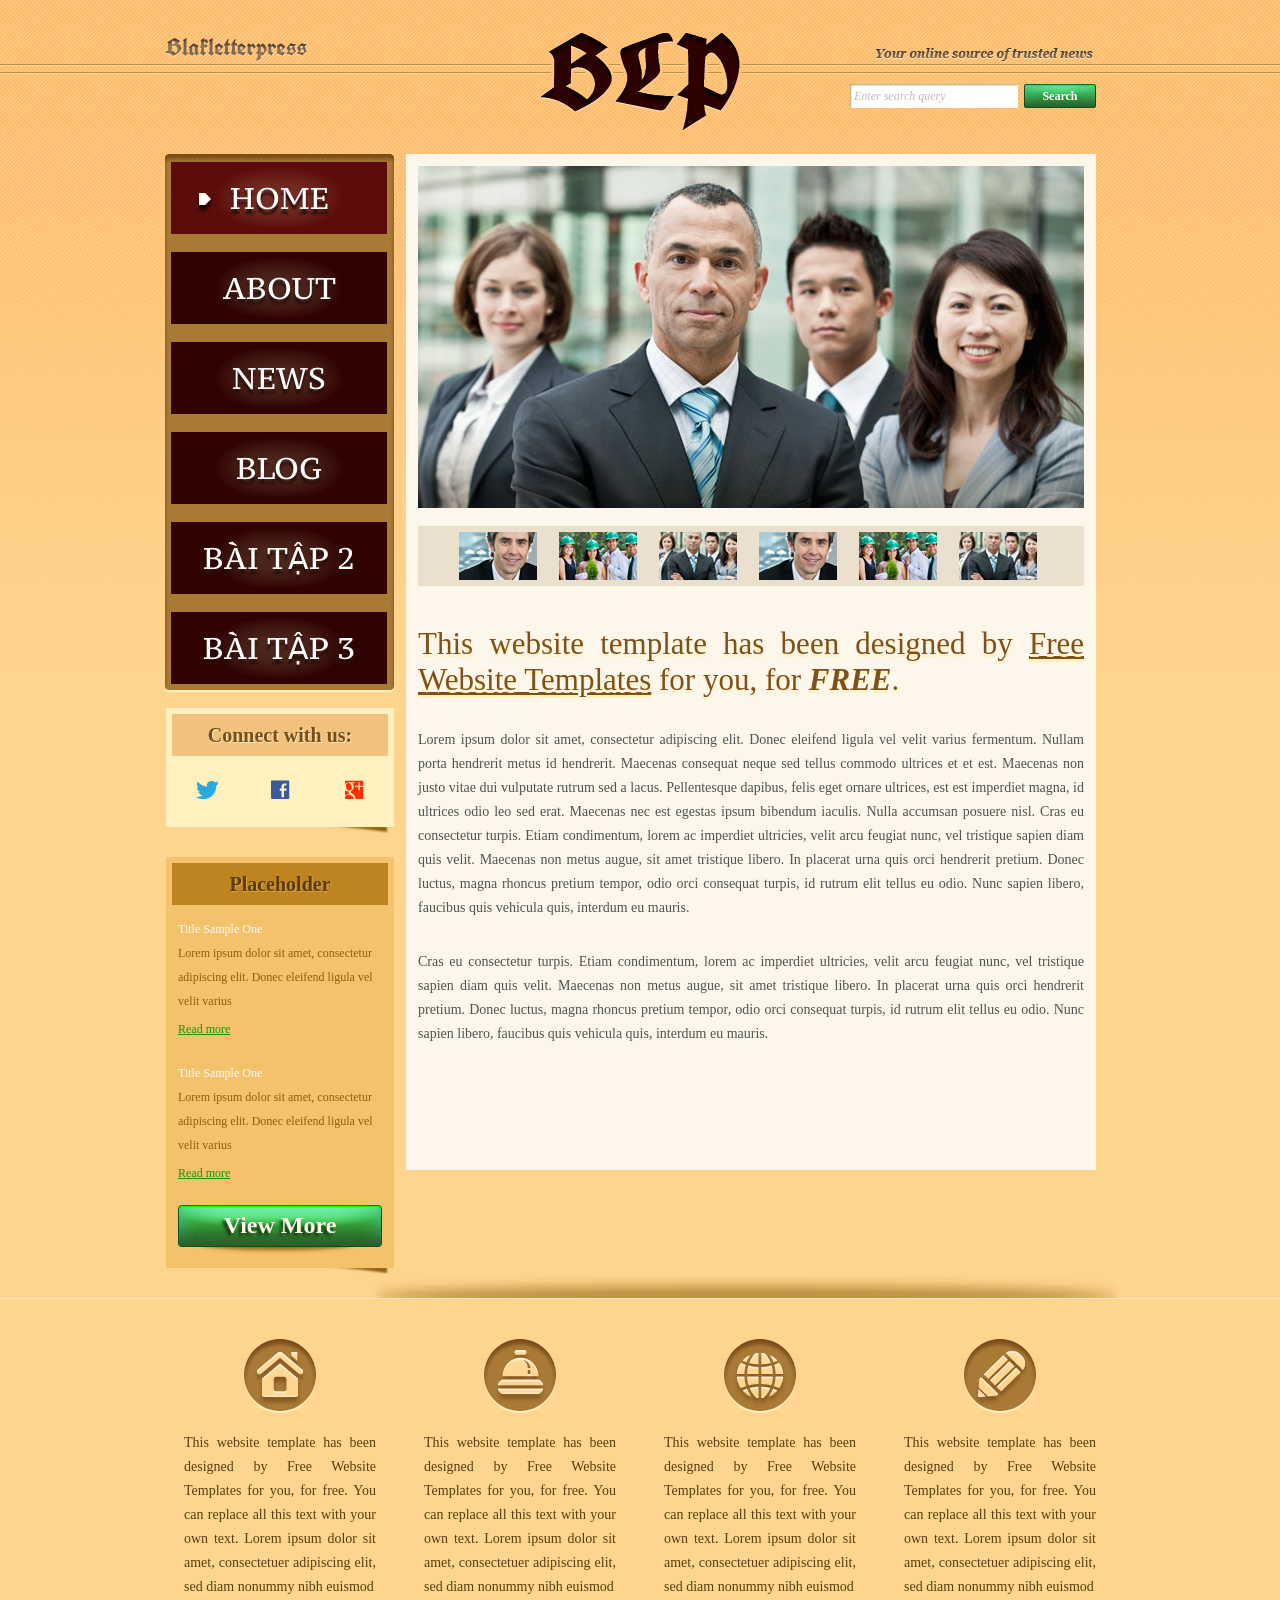
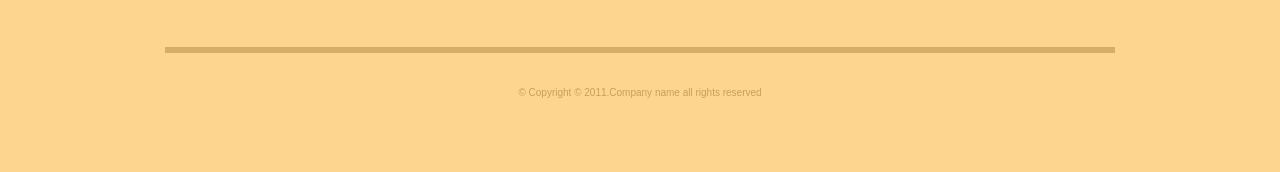
<file: index_new.html>
<!DOCTYPE html>
<!-- Website template by freewebsitetemplates.com -->
<html>
<head>
	<meta charset="UTF-8">
	<title>Blakletterpress Website Template</title>
	<link rel="stylesheet" href="css/style.css" type="text/css">
</head>
<body>
	<div id="page">
		<header id="header">
			<div id="motto">
				<a href="index.html" class="sitename"><img src="images/blakletterpress.png" height="24" width="142" alt="SiteName"></a>
				<p>
					<img src="images/header-text.png" height="14" width="218" alt="Text">
				</p>
			</div>
			<div id="logo">
				<a href="index.html"><img src="images/logo.png" alt="LOGO"></a>
			</div>
			<div id="searchbar">
				<form action="#" method="post">
					<input type="text" value="Enter search query" class="txtfield" onBlur="javascript:if(this.value==''){this.value=this.defaultValue;}" onFocus="javascript:if(this.value==this.defaultValue){this.value='';}">
					<input type="submit" value="Search" class="btn">
				</form>
			</div>
		</header>
		<div id="contents">
			<main id="main">
				<section id="gallery">
					<div>
						<img src="images/team-large.jpg" alt="Img">
					</div>
					<ul>
						<li>
							<img src="images/smiling.jpg" alt="Img">
						</li>
						<li>
							<img src="images/ecofriends.jpg" alt="Img">
						</li>
						<li>
							<img src="images/team.jpg" alt="Img">
						</li>
						<li>
							<img src="images/smiling.jpg" alt="Img">
						</li>
						<li>
							<img src="images/ecofriends.jpg" alt="Img">
						</li>
						<li>
							<img src="images/team.jpg" alt="Img">
						</li>
					</ul>
				</section>
				<article class="body">
					<h1>This website template has been designed by <a href="http://www.freewebsitetemplates.com/">Free Website Templates</a> for you, for <em>free</em>.</h1>
					<p>
						Lorem ipsum dolor sit amet, consectetur adipiscing elit. Donec eleifend ligula vel velit varius fermentum. Nullam porta hendrerit metus id hendrerit. Maecenas consequat neque sed tellus commodo ultrices et et est. Maecenas non justo vitae dui vulputate rutrum sed a lacus. Pellentesque dapibus, felis eget ornare ultrices, est est imperdiet magna, id ultrices odio leo sed erat. Maecenas nec est egestas ipsum bibendum iaculis. Nulla accumsan posuere nisl. Cras eu consectetur turpis. Etiam condimentum, lorem ac imperdiet ultricies, velit arcu feugiat nunc, vel tristique sapien diam quis velit. Maecenas non metus augue, sit amet tristique libero. In placerat urna quis orci hendrerit pretium. Donec luctus, magna rhoncus pretium tempor, odio orci consequat turpis, id rutrum elit tellus eu odio. Nunc sapien libero, faucibus quis vehicula quis, interdum eu mauris.
					</p>
					<p>
						Cras eu consectetur turpis. Etiam condimentum, lorem ac imperdiet ultricies, velit arcu feugiat nunc, vel tristique sapien diam quis velit. Maecenas non metus augue, sit amet tristique libero. In placerat urna quis orci hendrerit pretium. Donec luctus, magna rhoncus pretium tempor, odio orci consequat turpis, id rutrum elit tellus eu odio. Nunc sapien libero, faucibus quis vehicula quis, interdum eu mauris.
					</p>
				</article>
			</main>
			<aside id="sidebar">
				<nav id="navigation">
					<div>
						<ul>
							<li class="selected">
								<a href="index.html">Home</a>
							</li>
							<li>
								<a href="about.html">About</a>
							</li>
							<li>
								<a href="news.html">News</a>
							</li>
							<li>
								<a href="blog.html">Blog</a>
							</li>
							<li>
								<a href="baitap2/index.html">Bài tập 2</a>
							</li>
							<li>
								<a href="baitap3/index.html">Bài tập 3</a>
							</li>
						</ul>
					</div>
				</nav>
				<div class="section">
					<div id="connect">
						<h2>Connect with us:</h2>
						<a href="http://freewebsitetemplates.com/go/twitter/" target="_blank" class="twitter"></a> <a href="http://freewebsitetemplates.com/go/facebook/" target="_blank" class="facebook"></a> <a href="http://freewebsitetemplates.com/go/googleplus/" target="_blank" class="googleplus"></a>
					</div>
				</div>
				<div class="section">
					<div id="posts">
						<h2>Placeholder</h2>
						<ul>
							<li>
								<h5>Title Sample One</h5>
								<p>
									Lorem ipsum dolor sit amet, consectetur adipiscing elit. Donec eleifend ligula vel velit varius
								</p>
								<a href="news.html" class="more">Read more</a>
							</li>
							<li>
								<h5>Title Sample One</h5>
								<p>
									Lorem ipsum dolor sit amet, consectetur adipiscing elit. Donec eleifend ligula vel velit varius
								</p>
								<a href="news.html" class="more">Read more</a>
							</li>
						</ul>
						<a href="news.html" class="btn2">View More</a>
					</div>
				</div>
			</aside>
		</div>
		<footer id="footer">
			<div>
				<ul id="featured">
					<li>
						<a href="index.html" class="home"></a>
						<p>
							This website template has been designed by Free Website Templates for you, for free. You can replace all this text with your own text. Lorem ipsum dolor sit amet, consectetuer adipiscing elit, sed diam nonummy nibh euismod
						</p>
					</li>
					<li>
						<a href="index.html" class="bell"></a>
						<p>
							This website template has been designed by Free Website Templates for you, for free. You can replace all this text with your own text. Lorem ipsum dolor sit amet, consectetuer adipiscing elit, sed diam nonummy nibh euismod
						</p>
					</li>
					<li>
						<a href="index.html" class="globe"></a>
						<p>
							This website template has been designed by Free Website Templates for you, for free. You can replace all this text with your own text. Lorem ipsum dolor sit amet, consectetuer adipiscing elit, sed diam nonummy nibh euismod
						</p>
					</li>
					<li>
						<a href="index.html" class="pencil"></a>
						<p>
							This website template has been designed by Free Website Templates for you, for free. You can replace all this text with your own text. Lorem ipsum dolor sit amet, consectetuer adipiscing elit, sed diam nonummy nibh euismod
						</p>
					</li>
				</ul>
				<p id="footnote">
					© Copyright © 2011.Company name all rights reserved
				</p>
			</div>
		</footer>
	</div>
</body>
</html>
</file>
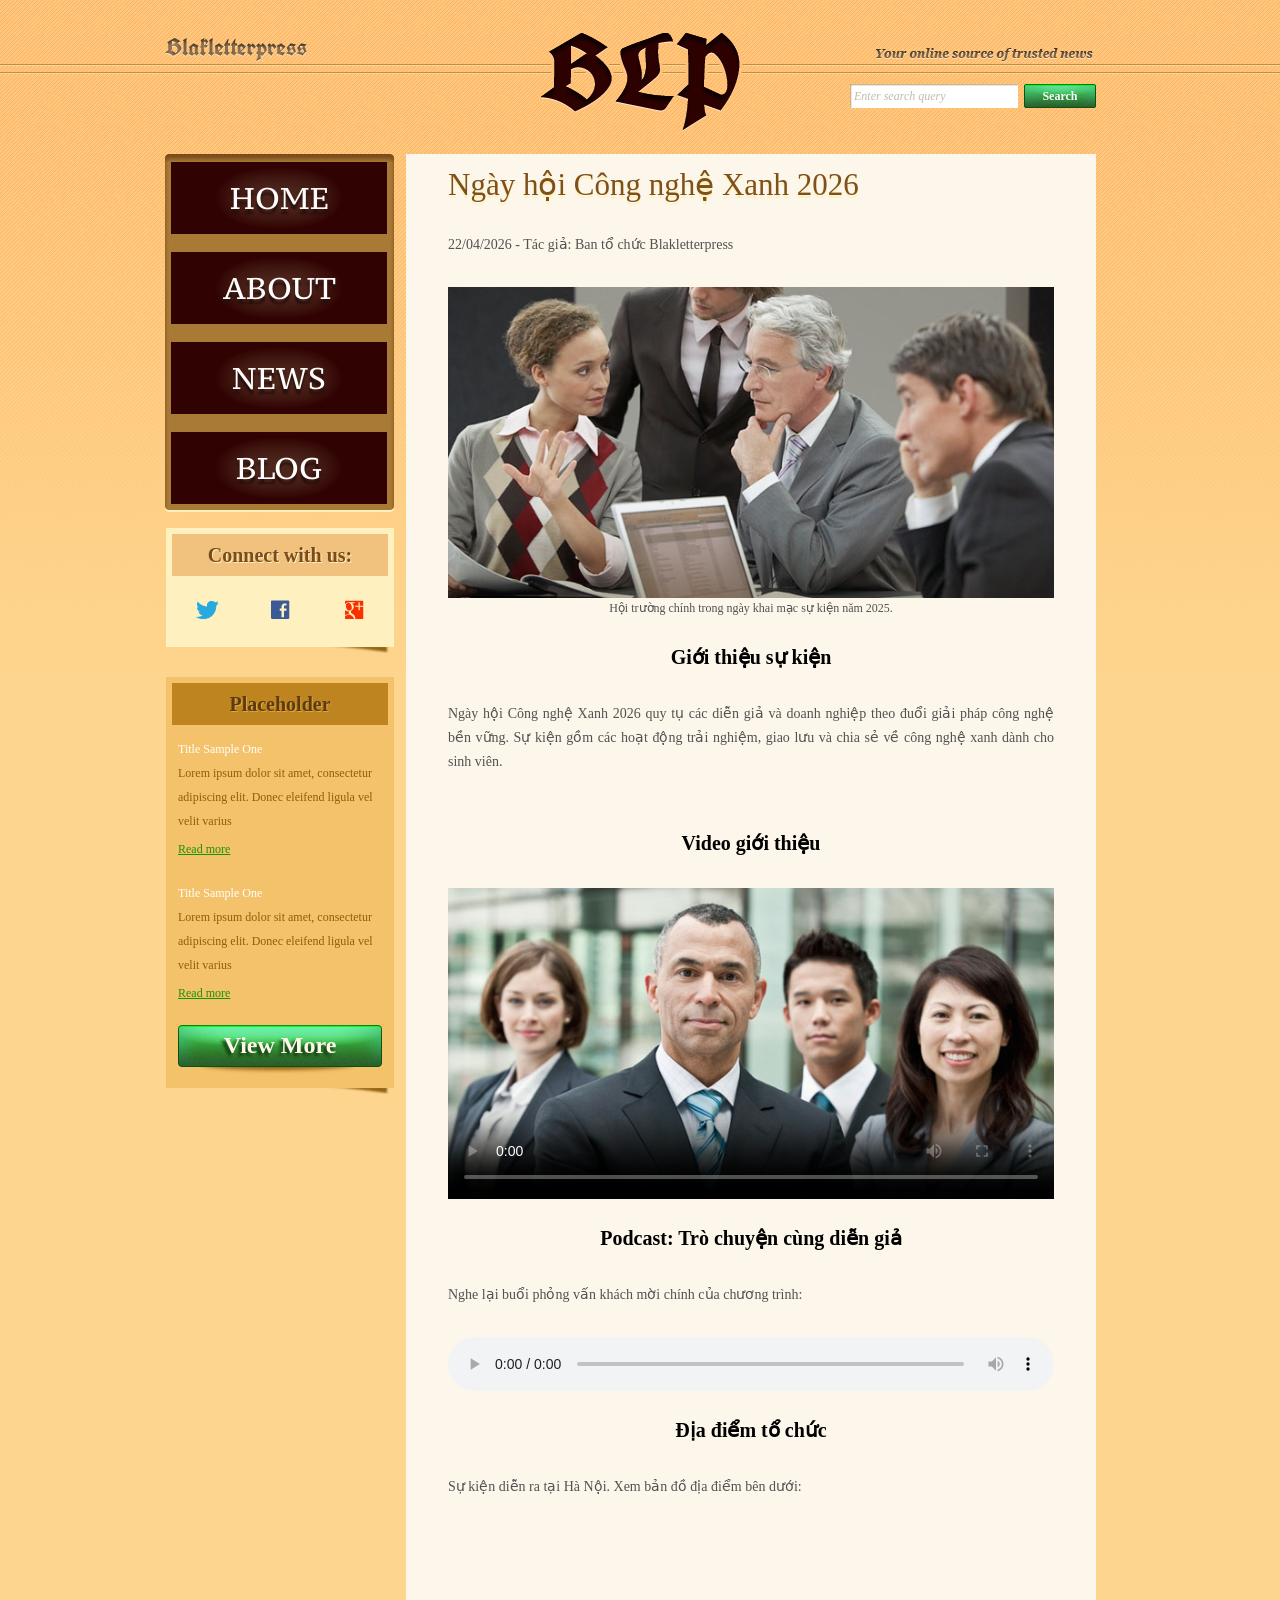
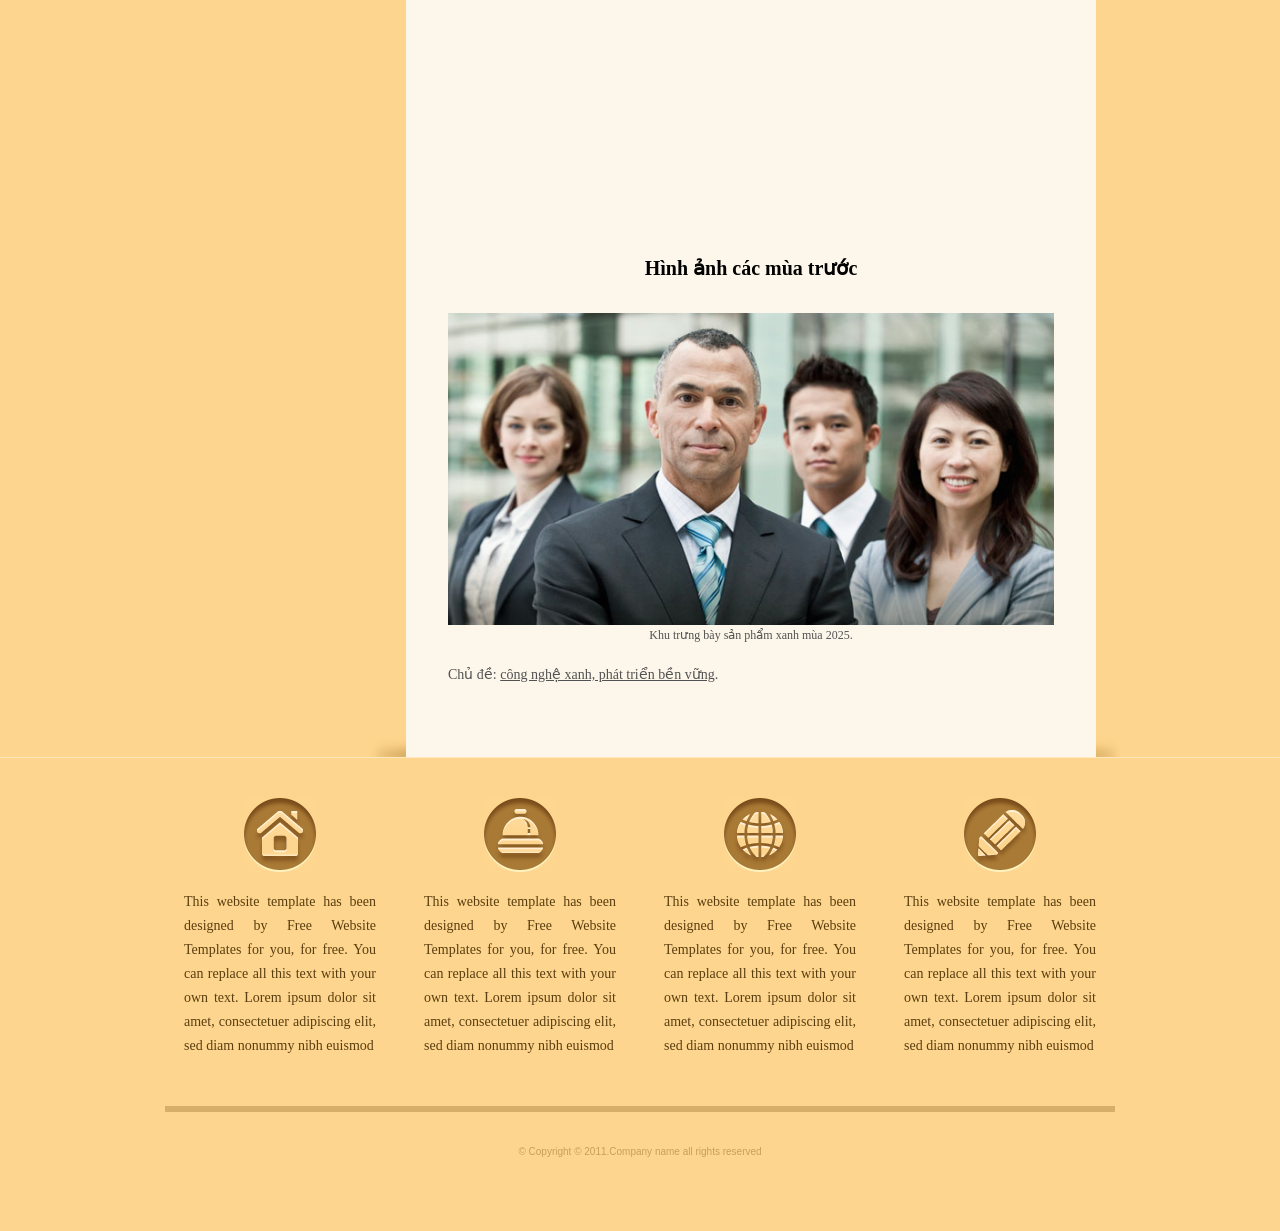
<file: media.html>
<!DOCTYPE html>
<!-- Website template by freewebsitetemplates.com -->
<html lang="vi">
<head>
	<meta charset="UTF-8">
	<meta name="viewport" content="width=device-width, initial-scale=1.0">
	<title>Ngày hội Công nghệ Xanh 2026 - Blakletterpress</title>
	<link rel="stylesheet" href="css/style.css" type="text/css">
</head>
<body>
	<div id="page">
		<header id="header">
			<div id="motto">
				<a href="index.html" class="sitename"><img src="images/blakletterpress.png" height="24" width="142" alt="Blakletterpress"></a>
				<p><img src="images/header-text.png" height="14" width="218" alt="Your online source of trusted news"></p>
			</div>
			<div id="logo">
				<a href="index.html"><img src="images/logo.png" alt="Blakletterpress logo"></a>
			</div>
			<div id="searchbar">
				<form action="#" method="post">
					<input type="text" value="Enter search query" class="txtfield" aria-label="Search" onBlur="javascript:if(this.value==''){this.value=this.defaultValue;}" onFocus="javascript:if(this.value==this.defaultValue){this.value='';}">
					<input type="submit" value="Search" class="btn">
				</form>
			</div>
		</header>

		<div id="contents">
			<main id="main" class="media-page">
				<article class="body">
					<header class="media-header">
						<h1>Ngày hội Công nghệ Xanh 2026</h1>
						<p>22/04/2026 - Tác giả: Ban tổ chức Blakletterpress</p>
					</header>

					<section>
						<figure>
							<img src="images/meeting.jpg" alt="Hội trường trong ngày khai mạc sự kiện năm 2025">
							<figcaption>Hội trường chính trong ngày khai mạc sự kiện năm 2025.</figcaption>
						</figure>
					</section>

					<section>
						<h2>Giới thiệu sự kiện</h2>
						<p>Ngày hội Công nghệ Xanh 2026 quy tụ các diễn giả và doanh nghiệp theo đuổi giải pháp công nghệ bền vững. Sự kiện gồm các hoạt động trải nghiệm, giao lưu và chia sẻ về công nghệ xanh dành cho sinh viên.</p>
					</section>

					<section>
						<h2>Video giới thiệu</h2>
						<figure class="media-video">
							<video controls preload="metadata" poster="images/team-large.jpg">
								<source src="https://interactive-examples.mdn.mozilla.net/media/cc0-videos/flower.mp4" type="video/mp4">
								Trình duyệt của bạn không hỗ trợ video HTML5.
							</video>
						</figure>
					</section>

					<section>
						<h2>Podcast: Trò chuyện cùng diễn giả</h2>
						<p>Nghe lại buổi phỏng vấn khách mời chính của chương trình:</p>
						<audio controls preload="metadata">
							<source src="https://interactive-examples.mdn.mozilla.net/media/cc0-audio/t-rex-roar.mp3" type="audio/mpeg">
							Trình duyệt của bạn không hỗ trợ audio HTML5.
						</audio>
					</section>

					<section>
						<h2>Địa điểm tổ chức</h2>
						<p>Sự kiện diễn ra tại Hà Nội. Xem bản đồ địa điểm bên dưới:</p>
						<div class="map-container">
							<iframe src="https://www.google.com/maps?q=Hanoi%2C%20Vietnam&output=embed" title="Bản đồ Hà Nội" loading="lazy"></iframe>
						</div>
					</section>

					<section>
						<h2>Hình ảnh các mùa trước</h2>
						<figure>
							<img src="images/team-large.jpg" alt="Hình ảnh các mùa trước của Ngày hội Công nghệ Xanh">
							<figcaption>Khu trưng bày sản phẩm xanh mùa 2025.</figcaption>
						</figure>
						<p>Chủ đề: <a href="#">công nghệ xanh, phát triển bền vững</a>.</p>
					</section>
				</article>
			</main>

			<aside id="sidebar">
				<nav id="navigation" aria-label="Điều hướng chính">
					<div>
						<ul>
							<li><a href="index.html">Home</a></li>
							<li><a href="about.html">About</a></li>
							<li><a href="news.html">News</a></li>
							<li><a href="blog.html">Blog</a></li>
						</ul>
					</div>
				</nav>
				<div class="section">
					<div id="connect">
						<h2>Connect with us:</h2>
						<a href="http://freewebsitetemplates.com/go/twitter/" target="_blank" class="twitter" rel="noopener"></a>
						<a href="http://freewebsitetemplates.com/go/facebook/" target="_blank" class="facebook" rel="noopener"></a>
						<a href="http://freewebsitetemplates.com/go/googleplus/" target="_blank" class="googleplus" rel="noopener"></a>
					</div>
				</div>
				<div class="section">
					<div id="posts">
						<h2>Placeholder</h2>
						<ul>
							<li>
								<h5>Title Sample One</h5>
								<p>Lorem ipsum dolor sit amet, consectetur adipiscing elit. Donec eleifend ligula vel velit varius</p>
								<a href="news.html" class="more">Read more</a>
							</li>
							<li>
								<h5>Title Sample One</h5>
								<p>Lorem ipsum dolor sit amet, consectetur adipiscing elit. Donec eleifend ligula vel velit varius</p>
								<a href="news.html" class="more">Read more</a>
							</li>
						</ul>
						<a href="news.html" class="btn2">View More</a>
					</div>
				</div>
			</aside>
		</div>

		<footer id="footer">
			<div>
				<ul id="featured">
					<li><a href="index.html" class="home"></a><p>This website template has been designed by Free Website Templates for you, for free. You can replace all this text with your own text. Lorem ipsum dolor sit amet, consectetuer adipiscing elit, sed diam nonummy nibh euismod</p></li>
					<li><a href="index.html" class="bell"></a><p>This website template has been designed by Free Website Templates for you, for free. You can replace all this text with your own text. Lorem ipsum dolor sit amet, consectetuer adipiscing elit, sed diam nonummy nibh euismod</p></li>
					<li><a href="index.html" class="globe"></a><p>This website template has been designed by Free Website Templates for you, for free. You can replace all this text with your own text. Lorem ipsum dolor sit amet, consectetuer adipiscing elit, sed diam nonummy nibh euismod</p></li>
					<li><a href="index.html" class="pencil"></a><p>This website template has been designed by Free Website Templates for you, for free. You can replace all this text with your own text. Lorem ipsum dolor sit amet, consectetuer adipiscing elit, sed diam nonummy nibh euismod</p></li>
				</ul>
				<p id="footnote">© Copyright © 2011.Company name all rights reserved</p>
			</div>
		</footer>
	</div>
</body>
</html>
</file>
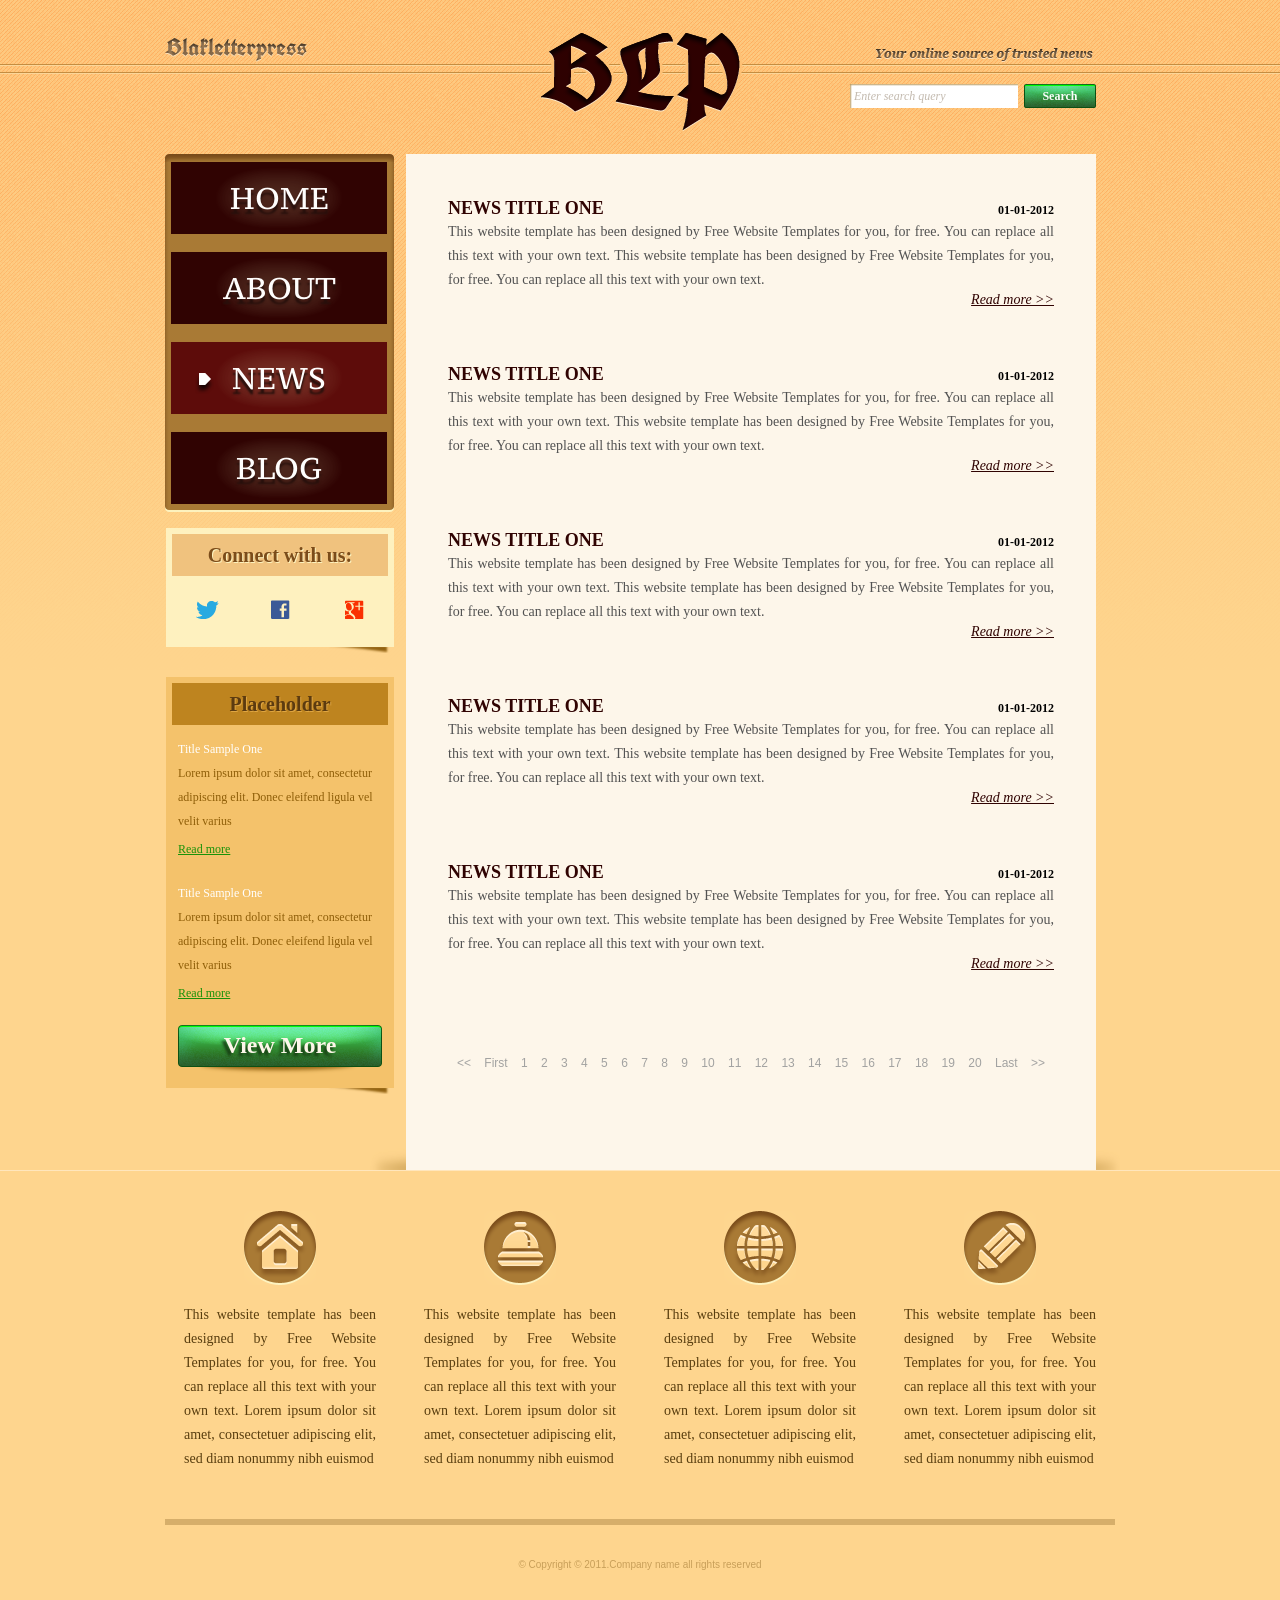
<file: news.html>
<!DOCTYPE html>
<!-- Website template by freewebsitetemplates.com -->
<html>
<head>
	<meta charset="UTF-8">
	<title>News - Blakletterpress Website Template</title>
	<link rel="stylesheet" href="css/style.css" type="text/css">
</head>
<body>
	<div id="page">
		<div id="header">
			<div id="motto">
				<a href="index.html" class="sitename"><img src="images/blakletterpress.png" height="24" width="142" alt="SiteName"></a>
				<p>
					<img src="images/header-text.png" height="14" width="218" alt="Text">
				</p>
			</div>
			<div id="logo">
				<a href="index.html"><img src="images/logo.png" alt="LOGO"></a>
			</div>
			<div id="searchbar">
				<form action="#" method="post">
					<input type="text" value="Enter search query" class="txtfield" onBlur="javascript:if(this.value==''){this.value=this.defaultValue;}" onFocus="javascript:if(this.value==this.defaultValue){this.value='';}">
					<input type="submit" value="Search" class="btn">
				</form>
			</div>
		</div>
		<div id="contents">
			<div id="main">
				<div class="body">
					<ul id="list">
						<li>
							<span class="time">01-01-2012</span>
							<h3>NEWS TITLE ONE</h3>
							<p>
								This website template has been designed by Free Website Templates for you, for free. You can replace all this text with your own text. This website template has been designed by Free Website Templates for you, for free. You can replace all this text with your own text.
							</p>
							<a href="news.html" class="more">Read more >></a>
						</li>
						<li>
							<span class="time">01-01-2012</span>
							<h3>NEWS TITLE ONE</h3>
							<p>
								This website template has been designed by Free Website Templates for you, for free. You can replace all this text with your own text. This website template has been designed by Free Website Templates for you, for free. You can replace all this text with your own text.
							</p>
							<a href="news.html" class="more">Read more >></a>
						</li>
						<li>
							<span class="time">01-01-2012</span>
							<h3>NEWS TITLE ONE</h3>
							<p>
								This website template has been designed by Free Website Templates for you, for free. You can replace all this text with your own text. This website template has been designed by Free Website Templates for you, for free. You can replace all this text with your own text.
							</p>
							<a href="news.html" class="more">Read more >></a>
						</li>
						<li>
							<span class="time">01-01-2012</span>
							<h3>NEWS TITLE ONE</h3>
							<p>
								This website template has been designed by Free Website Templates for you, for free. You can replace all this text with your own text. This website template has been designed by Free Website Templates for you, for free. You can replace all this text with your own text.
							</p>
							<a href="news.html" class="more">Read more >></a>
						</li>
						<li>
							<span class="time">01-01-2012</span>
							<h3>NEWS TITLE ONE</h3>
							<p>
								This website template has been designed by Free Website Templates for you, for free. You can replace all this text with your own text. This website template has been designed by Free Website Templates for you, for free. You can replace all this text with your own text.
							</p>
							<a href="news.html" class="more">Read more >></a>
						</li>
					</ul>
					<div id="pagination">
						<a href="news.html">&lt;&lt;</a> <a href="news.html">First</a> <a href="news.html">1</a> <a href="news.html">2</a> <a href="news.html">3</a> <a href="news.html">4</a> <a href="news.html">5</a> <a href="news.html">6</a> <a href="news.html">7</a> <a href="news.html">8</a> <a href="news.html">9</a> <a href="news.html">10</a> <a href="news.html">11</a> <a href="news.html">12</a> <a href="news.html">13</a> <a href="news.html">14</a> <a href="news.html">15</a> <a href="news.html">16</a> <a href="news.html">17</a> <a href="news.html">18</a> <a href="news.html">19</a> <a href="news.html">20</a> <a href="news.html">Last</a> <a href="news.html">&gt;&gt;</a>
					</div>
				</div>
			</div>
			<div id="sidebar">
				<div id="navigation">
					<div>
						<ul>
							<li>
								<a href="index.html">Home</a>
							</li>
							<li>
								<a href="about.html">About</a>
							</li>
							<li class="selected">
								<a href="news.html">News</a>
							</li>
							<li>
								<a href="blog.html">Blog</a>
							</li>
						</ul>
					</div>
				</div>
				<div class="section">
					<div id="connect">
						<h2>Connect with us:</h2>
						<a href="http://freewebsitetemplates.com/go/twitter/" target="_blank" class="twitter"></a> <a href="http://freewebsitetemplates.com/go/facebook/" target="_blank" class="facebook"></a> <a href="http://freewebsitetemplates.com/go/googleplus/" target="_blank" class="googleplus"></a>
					</div>
				</div>
				<div class="section">
					<div id="posts">
						<h2>Placeholder</h2>
						<ul>
							<li>
								<h5>Title Sample One</h5>
								<p>
									Lorem ipsum dolor sit amet, consectetur adipiscing elit. Donec eleifend ligula vel velit varius
								</p>
								<a href="news.html" class="more">Read more</a>
							</li>
							<li>
								<h5>Title Sample One</h5>
								<p>
									Lorem ipsum dolor sit amet, consectetur adipiscing elit. Donec eleifend ligula vel velit varius
								</p>
								<a href="news.html" class="more">Read more</a>
							</li>
						</ul>
						<a href="news.html" class="btn2">View More</a>
					</div>
				</div>
			</div>
		</div>
		<div id="footer">
			<div>
				<ul id="featured">
					<li>
						<a href="index.html" class="home"></a>
						<p>
							This website template has been designed by Free Website Templates for you, for free. You can replace all this text with your own text. Lorem ipsum dolor sit amet, consectetuer adipiscing elit, sed diam nonummy nibh euismod
						</p>
					</li>
					<li>
						<a href="index.html" class="bell"></a>
						<p>
							This website template has been designed by Free Website Templates for you, for free. You can replace all this text with your own text. Lorem ipsum dolor sit amet, consectetuer adipiscing elit, sed diam nonummy nibh euismod
						</p>
					</li>
					<li>
						<a href="index.html" class="globe"></a>
						<p>
							This website template has been designed by Free Website Templates for you, for free. You can replace all this text with your own text. Lorem ipsum dolor sit amet, consectetuer adipiscing elit, sed diam nonummy nibh euismod
						</p>
					</li>
					<li>
						<a href="index.html" class="pencil"></a>
						<p>
							This website template has been designed by Free Website Templates for you, for free. You can replace all this text with your own text. Lorem ipsum dolor sit amet, consectetuer adipiscing elit, sed diam nonummy nibh euismod
						</p>
					</li>
				</ul>
				<p id="footnote">
					© Copyright © 2011.Company name all rights reserved
				</p>
			</div>
		</div>
	</div>
</body>
</html>
</file>
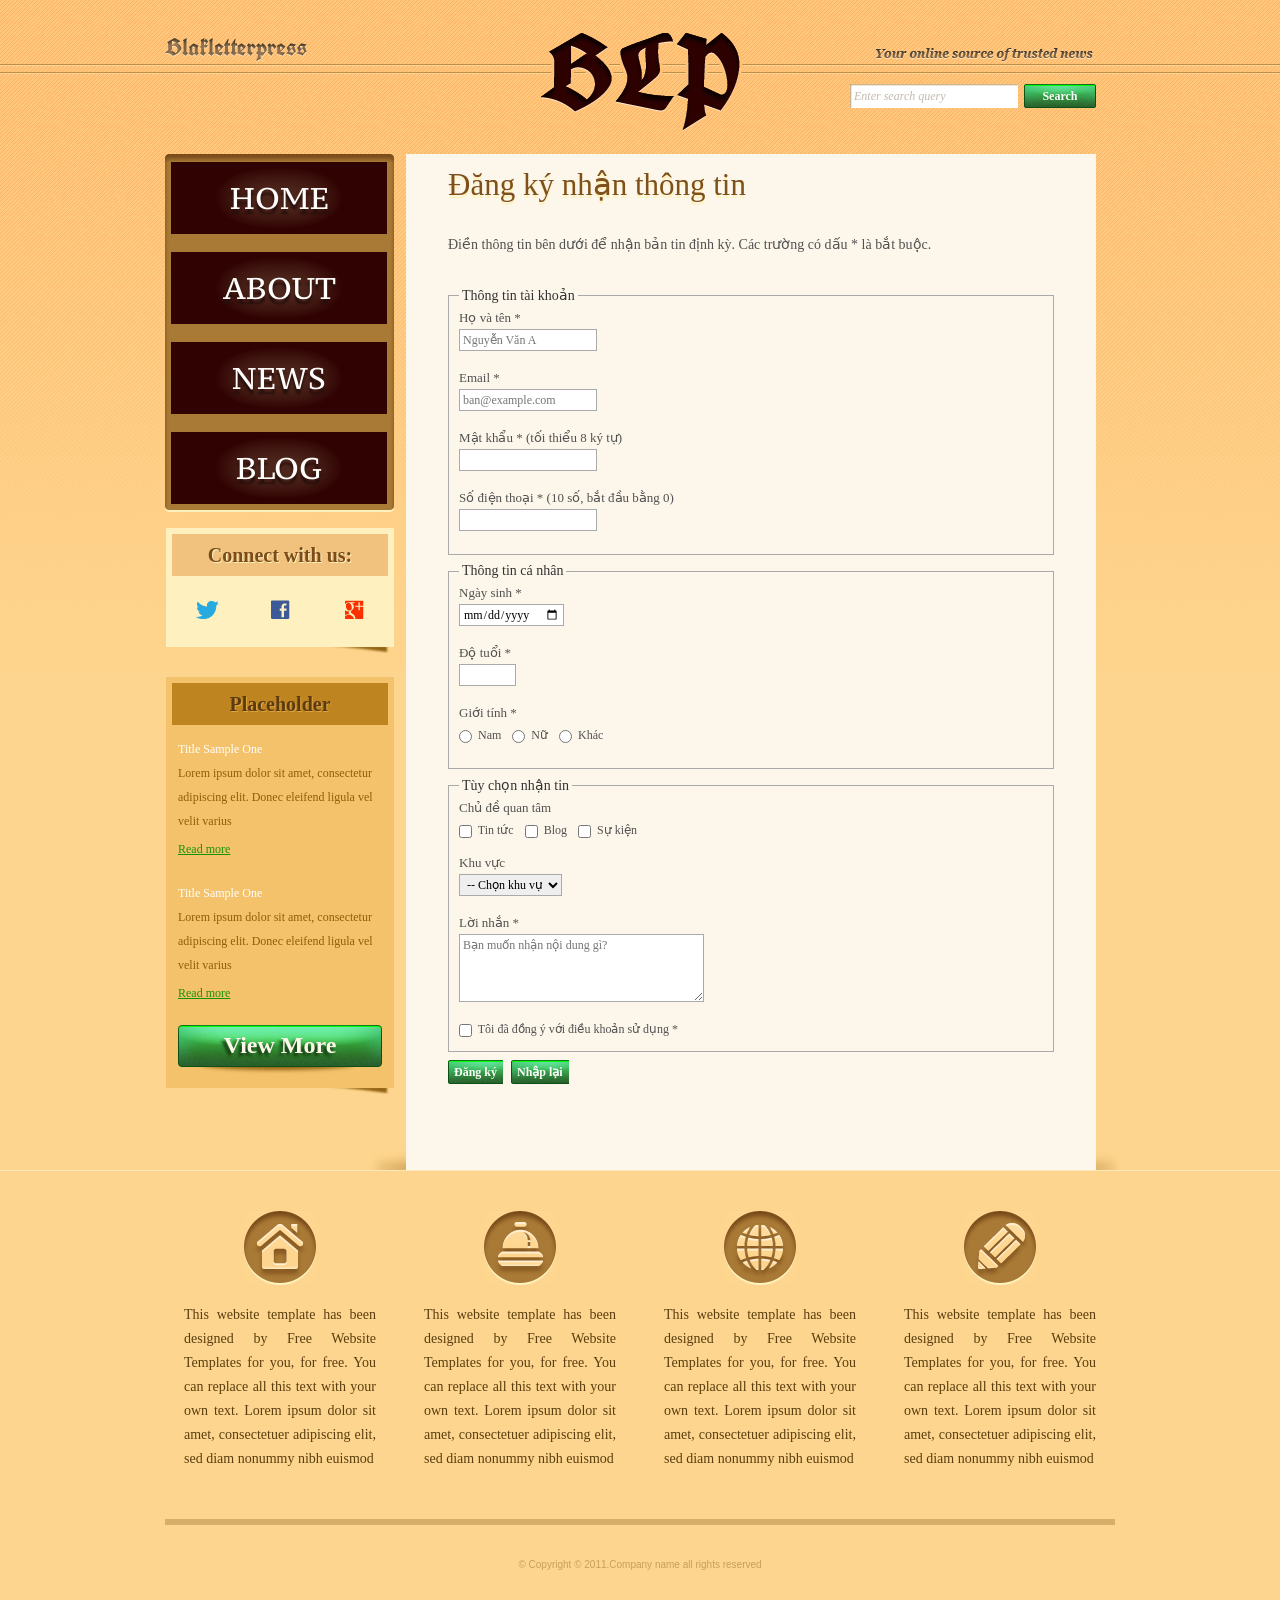
<file: register.html>
<!DOCTYPE html>
<!-- Website template by freewebsitetemplates.com -->
<html>
<head>
	<meta charset="UTF-8">
	<title>Đăng ký nhận thông tin - Blakletterpress</title>
	<link rel="stylesheet" href="css/style.css" type="text/css">
</head>
<body>
	<div id="page">
		<div id="header">
			<div id="motto">
				<a href="index.html" class="sitename"><img src="images/blakletterpress.png" height="24" width="142" alt="SiteName"></a>
				<p>
					<img src="images/header-text.png" height="14" width="218" alt="Text">
				</p>
			</div>
			<div id="logo">
				<a href="index.html"><img src="images/logo.png" alt="LOGO"></a>
			</div>
			<div id="searchbar">
				<form action="#" method="post">
					<input type="text" value="Enter search query" class="txtfield" onBlur="javascript:if(this.value==''){this.value=this.defaultValue;}" onFocus="javascript:if(this.value==this.defaultValue){this.value='';}">
					<input type="submit" value="Search" class="btn">
				</form>
			</div>
		</div>

		<div id="contents">
			<div id="main" class="register-page">
				<div class="body">
					<h1>Đăng ký nhận thông tin</h1>
					<p>Điền thông tin bên dưới để nhận bản tin định kỳ. Các trường có dấu * là bắt buộc.</p>

					<form action="#" method="post" class="register-form">
						<fieldset>
							<legend>Thông tin tài khoản</legend>

							<label for="fullname">Họ và tên *</label>
							<input type="text" id="fullname" name="fullname" placeholder="Nguyễn Văn A" required>

							<label for="email">Email *</label>
							<input type="email" id="email" name="email" placeholder="ban@example.com" required>

							<label for="password">Mật khẩu * (tối thiểu 8 ký tự)</label>
							<input type="password" id="password" name="password" minlength="8" required>

							<label for="phone">Số điện thoại * (10 số, bắt đầu bằng 0)</label>
							<input type="tel" id="phone" name="phone" pattern="0[0-9]{9}" required>
						</fieldset>

						<fieldset>
							<legend>Thông tin cá nhân</legend>

							<label for="birthday">Ngày sinh *</label>
							<input type="date" id="birthday" name="birthday" required>

							<label for="age">Độ tuổi *</label>
							<input type="number" id="age" name="age" min="1" max="120" required>

							<label>Giới tính *</label>
							<div class="radio-group">
								<label><input type="radio" name="gender" value="nam" required> Nam</label>
								<label><input type="radio" name="gender" value="nu"> Nữ</label>
								<label><input type="radio" name="gender" value="khac"> Khác</label>
							</div>
						</fieldset>

						<fieldset>
							<legend>Tùy chọn nhận tin</legend>

							<label>Chủ đề quan tâm</label>
							<div class="checkbox-group">
								<label><input type="checkbox" name="topics" value="tin-tuc"> Tin tức</label>
								<label><input type="checkbox" name="topics" value="blog"> Blog</label>
								<label><input type="checkbox" name="topics" value="su-kien"> Sự kiện</label>
							</div>

							<label for="area">Khu vực</label>
							<select id="area" name="area">
								<option value="">-- Chọn khu vực --</option>
								<option value="ha-noi">Hà Nội</option>
								<option value="tphcm">TP. Hồ Chí Minh</option>
								<option value="khac">Khu vực khác</option>
							</select>

							<label for="message">Lời nhắn *</label>
							<textarea id="message" name="message" rows="4" placeholder="Bạn muốn nhận nội dung gì?" required></textarea>

							<label class="terms"><input type="checkbox" name="terms" required> Tôi đã đồng ý với điều khoản sử dụng *</label>
						</fieldset>

						<div class="form-buttons">
							<input type="submit" value="Đăng ký" class="form-btn">
							<input type="reset" value="Nhập lại" class="form-btn">
						</div>
					</form>
				</div>
			</div>

			<div id="sidebar">
				<div id="navigation">
					<div>
						<ul>
							<li><a href="index.html">Home</a></li>
							<li><a href="about.html">About</a></li>
							<li><a href="news.html">News</a></li>
							<li><a href="blog.html">Blog</a></li>
						</ul>
					</div>
				</div>
				<div class="section">
					<div id="connect">
						<h2>Connect with us:</h2>
						<a href="http://freewebsitetemplates.com/go/twitter/" target="_blank" class="twitter"></a>
						<a href="http://freewebsitetemplates.com/go/facebook/" target="_blank" class="facebook"></a>
						<a href="http://freewebsitetemplates.com/go/googleplus/" target="_blank" class="googleplus"></a>
					</div>
				</div>
				<div class="section">
					<div id="posts">
						<h2>Placeholder</h2>
						<ul>
							<li>
								<h5>Title Sample One</h5>
								<p>Lorem ipsum dolor sit amet, consectetur adipiscing elit. Donec eleifend ligula vel velit varius</p>
								<a href="news.html" class="more">Read more</a>
							</li>
							<li>
								<h5>Title Sample One</h5>
								<p>Lorem ipsum dolor sit amet, consectetur adipiscing elit. Donec eleifend ligula vel velit varius</p>
								<a href="news.html" class="more">Read more</a>
							</li>
						</ul>
						<a href="news.html" class="btn2">View More</a>
					</div>
				</div>
			</div>
		</div>

		<div id="footer">
			<div>
				<ul id="featured">
					<li><a href="index.html" class="home"></a><p>This website template has been designed by Free Website Templates for you, for free. You can replace all this text with your own text. Lorem ipsum dolor sit amet, consectetuer adipiscing elit, sed diam nonummy nibh euismod</p></li>
					<li><a href="index.html" class="bell"></a><p>This website template has been designed by Free Website Templates for you, for free. You can replace all this text with your own text. Lorem ipsum dolor sit amet, consectetuer adipiscing elit, sed diam nonummy nibh euismod</p></li>
					<li><a href="index.html" class="globe"></a><p>This website template has been designed by Free Website Templates for you, for free. You can replace all this text with your own text. Lorem ipsum dolor sit amet, consectetuer adipiscing elit, sed diam nonummy nibh euismod</p></li>
					<li><a href="index.html" class="pencil"></a><p>This website template has been designed by Free Website Templates for you, for free. You can replace all this text with your own text. Lorem ipsum dolor sit amet, consectetuer adipiscing elit, sed diam nonummy nibh euismod</p></li>
				</ul>
				<p id="footnote">© Copyright © 2011.Company name all rights reserved</p>
			</div>
		</div>
	</div>
</body>
</html>
</file>
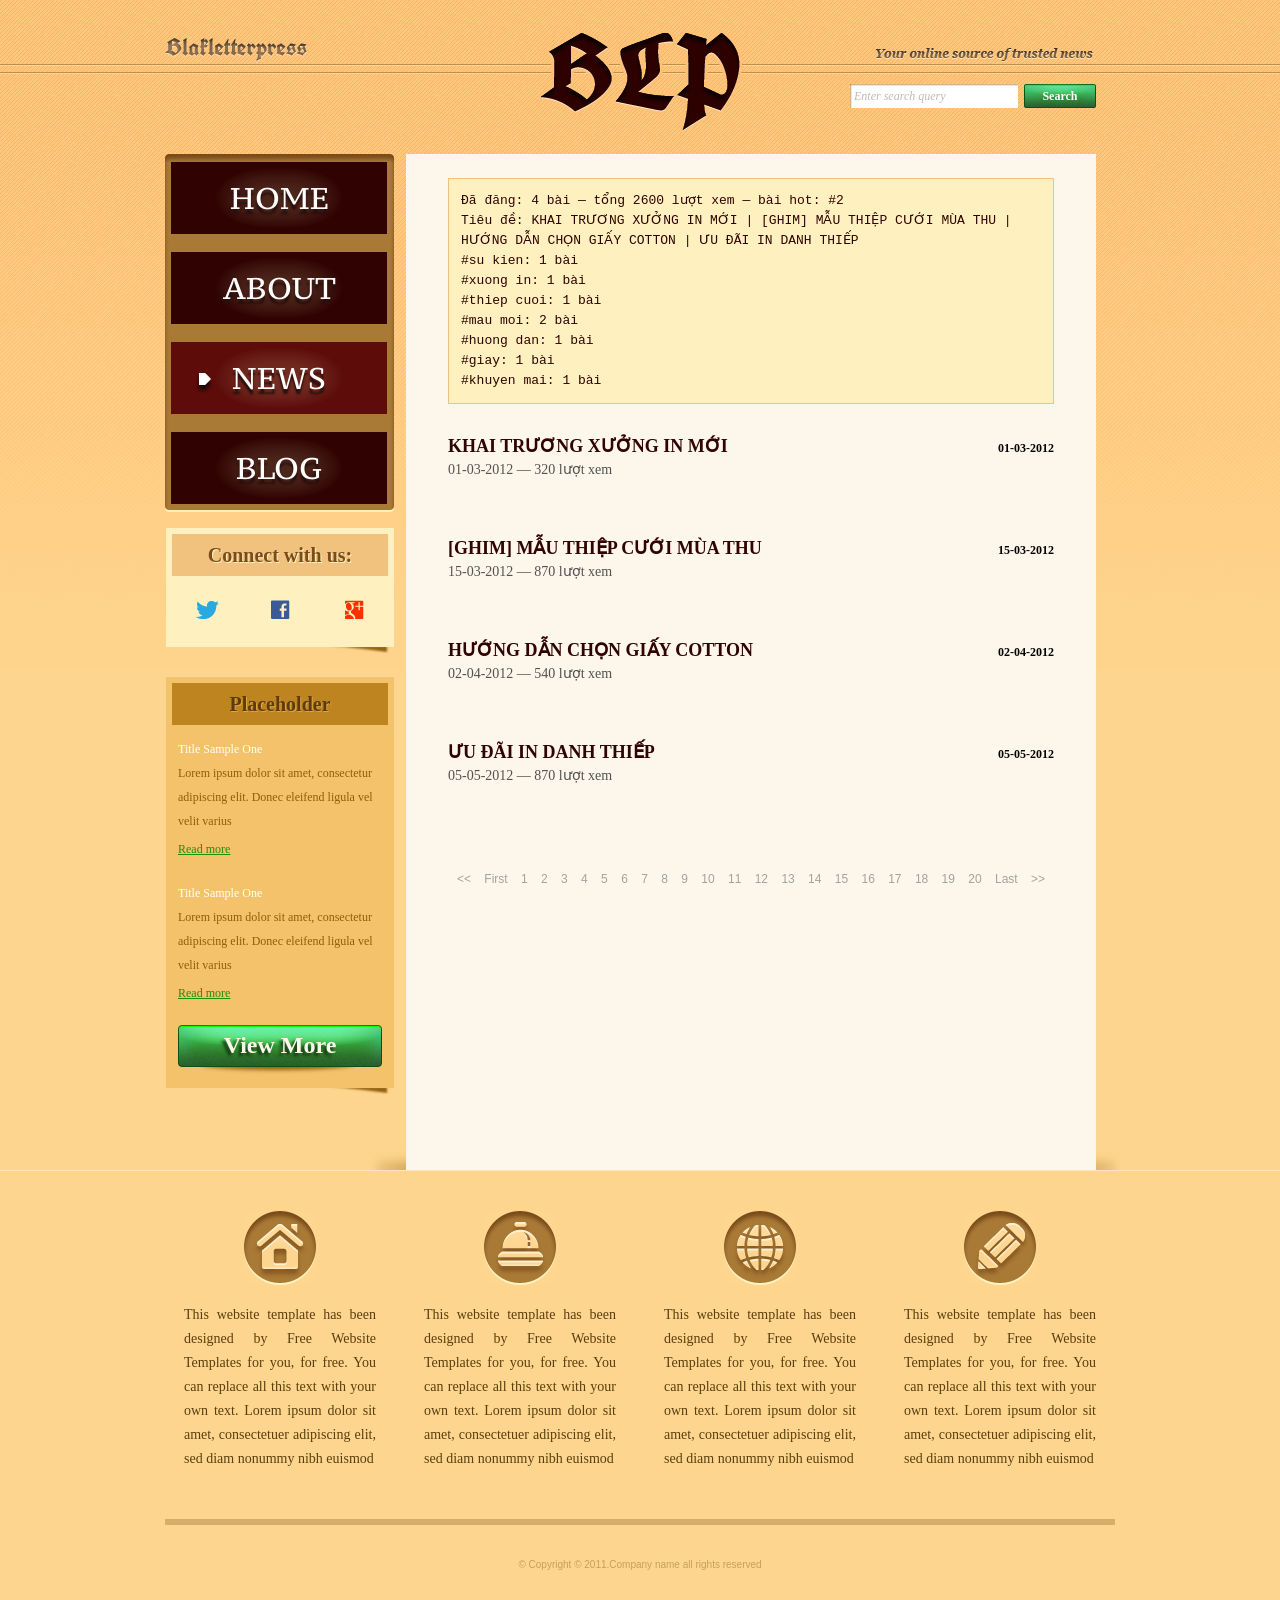
<file: baitap2/news.html>
<!DOCTYPE html>
<!-- Website template by freewebsitetemplates.com -->
<html>
<head>
	<meta charset="UTF-8">
	<title>Bài A – Tin tức từ JSON | Blakletterpress</title>
	<link rel="stylesheet" href="css/style.css" type="text/css">
	<link rel="stylesheet" href="css/bai-js.css" type="text/css">
</head>
<body>
	<div id="page">
		<div id="header">
			<div id="motto">
				<a href="index.html" class="sitename"><img src="images/blakletterpress.png" height="24" width="142" alt="SiteName"></a>
				<p>
					<img src="images/header-text.png" height="14" width="218" alt="Text">
				</p>
			</div>
			<div id="logo">
				<a href="index.html"><img src="images/logo.png" alt="LOGO"></a>
			</div>
			<div id="searchbar">
				<form action="#" method="post">
					<input type="text" value="Enter search query" class="txtfield" onBlur="javascript:if(this.value==''){this.value=this.defaultValue;}" onFocus="javascript:if(this.value==this.defaultValue){this.value='';}">
					<input type="submit" value="Search" class="btn">
				</form>
			</div>
		</div>
		<div id="contents">
			<div id="main">
				<div class="body">
					<pre id="ket-qua"></pre>
					<ul id="list">
						<li>
							<span class="time">01-01-2012</span>
							<h3>NEWS TITLE ONE</h3>
							<p>
								This website template has been designed by Free Website Templates for you, for free. You can replace all this text with your own text. This website template has been designed by Free Website Templates for you, for free. You can replace all this text with your own text.
							</p>
							<a href="news.html" class="more">Read more >></a>
						</li>
						<li>
							<span class="time">01-01-2012</span>
							<h3>NEWS TITLE ONE</h3>
							<p>
								This website template has been designed by Free Website Templates for you, for free. You can replace all this text with your own text. This website template has been designed by Free Website Templates for you, for free. You can replace all this text with your own text.
							</p>
							<a href="news.html" class="more">Read more >></a>
						</li>
						<li>
							<span class="time">01-01-2012</span>
							<h3>NEWS TITLE ONE</h3>
							<p>
								This website template has been designed by Free Website Templates for you, for free. You can replace all this text with your own text. This website template has been designed by Free Website Templates for you, for free. You can replace all this text with your own text.
							</p>
							<a href="news.html" class="more">Read more >></a>
						</li>
						<li>
							<span class="time">01-01-2012</span>
							<h3>NEWS TITLE ONE</h3>
							<p>
								This website template has been designed by Free Website Templates for you, for free. You can replace all this text with your own text. This website template has been designed by Free Website Templates for you, for free. You can replace all this text with your own text.
							</p>
							<a href="news.html" class="more">Read more >></a>
						</li>
						<li>
							<span class="time">01-01-2012</span>
							<h3>NEWS TITLE ONE</h3>
							<p>
								This website template has been designed by Free Website Templates for you, for free. You can replace all this text with your own text. This website template has been designed by Free Website Templates for you, for free. You can replace all this text with your own text.
							</p>
							<a href="news.html" class="more">Read more >></a>
						</li>
					</ul>
					<div id="pagination">
						<a href="news.html">&lt;&lt;</a> <a href="news.html">First</a> <a href="news.html">1</a> <a href="news.html">2</a> <a href="news.html">3</a> <a href="news.html">4</a> <a href="news.html">5</a> <a href="news.html">6</a> <a href="news.html">7</a> <a href="news.html">8</a> <a href="news.html">9</a> <a href="news.html">10</a> <a href="news.html">11</a> <a href="news.html">12</a> <a href="news.html">13</a> <a href="news.html">14</a> <a href="news.html">15</a> <a href="news.html">16</a> <a href="news.html">17</a> <a href="news.html">18</a> <a href="news.html">19</a> <a href="news.html">20</a> <a href="news.html">Last</a> <a href="news.html">&gt;&gt;</a>
					</div>
				</div>
			</div>
			<div id="sidebar">
				<div id="navigation">
					<div>
						<ul>
							<li>
								<a href="index.html">Home</a>
							</li>
							<li>
								<a href="about.html">About</a>
							</li>
							<li class="selected">
								<a href="news.html">News</a>
							</li>
							<li>
								<a href="blog.html">Blog</a>
							</li>
						</ul>
					</div>
				</div>
				<div class="section">
					<div id="connect">
						<h2>Connect with us:</h2>
						<a href="http://freewebsitetemplates.com/go/twitter/" target="_blank" class="twitter"></a> <a href="http://freewebsitetemplates.com/go/facebook/" target="_blank" class="facebook"></a> <a href="http://freewebsitetemplates.com/go/googleplus/" target="_blank" class="googleplus"></a>
					</div>
				</div>
				<div class="section">
					<div id="posts">
						<h2>Placeholder</h2>
						<ul>
							<li>
								<h5>Title Sample One</h5>
								<p>
									Lorem ipsum dolor sit amet, consectetur adipiscing elit. Donec eleifend ligula vel velit varius
								</p>
								<a href="news.html" class="more">Read more</a>
							</li>
							<li>
								<h5>Title Sample One</h5>
								<p>
									Lorem ipsum dolor sit amet, consectetur adipiscing elit. Donec eleifend ligula vel velit varius
								</p>
								<a href="news.html" class="more">Read more</a>
							</li>
						</ul>
						<a href="news.html" class="btn2">View More</a>
					</div>
				</div>
			</div>
		</div>
		<div id="footer">
			<div>
				<ul id="featured">
					<li>
						<a href="index.html" class="home"></a>
						<p>
							This website template has been designed by Free Website Templates for you, for free. You can replace all this text with your own text. Lorem ipsum dolor sit amet, consectetuer adipiscing elit, sed diam nonummy nibh euismod
						</p>
					</li>
					<li>
						<a href="index.html" class="bell"></a>
						<p>
							This website template has been designed by Free Website Templates for you, for free. You can replace all this text with your own text. Lorem ipsum dolor sit amet, consectetuer adipiscing elit, sed diam nonummy nibh euismod
						</p>
					</li>
					<li>
						<a href="index.html" class="globe"></a>
						<p>
							This website template has been designed by Free Website Templates for you, for free. You can replace all this text with your own text. Lorem ipsum dolor sit amet, consectetuer adipiscing elit, sed diam nonummy nibh euismod
						</p>
					</li>
					<li>
						<a href="index.html" class="pencil"></a>
						<p>
							This website template has been designed by Free Website Templates for you, for free. You can replace all this text with your own text. Lorem ipsum dolor sit amet, consectetuer adipiscing elit, sed diam nonummy nibh euismod
						</p>
					</li>
				</ul>
				<p id="footnote">
					© Copyright © 2011.Company name all rights reserved
				</p>
			</div>
		</div>
	</div>
	<script src="js/ho-tro.js"></script>
	<script src="js/bai-a-tin-tuc.js"></script>
</body>
</html>
</file>
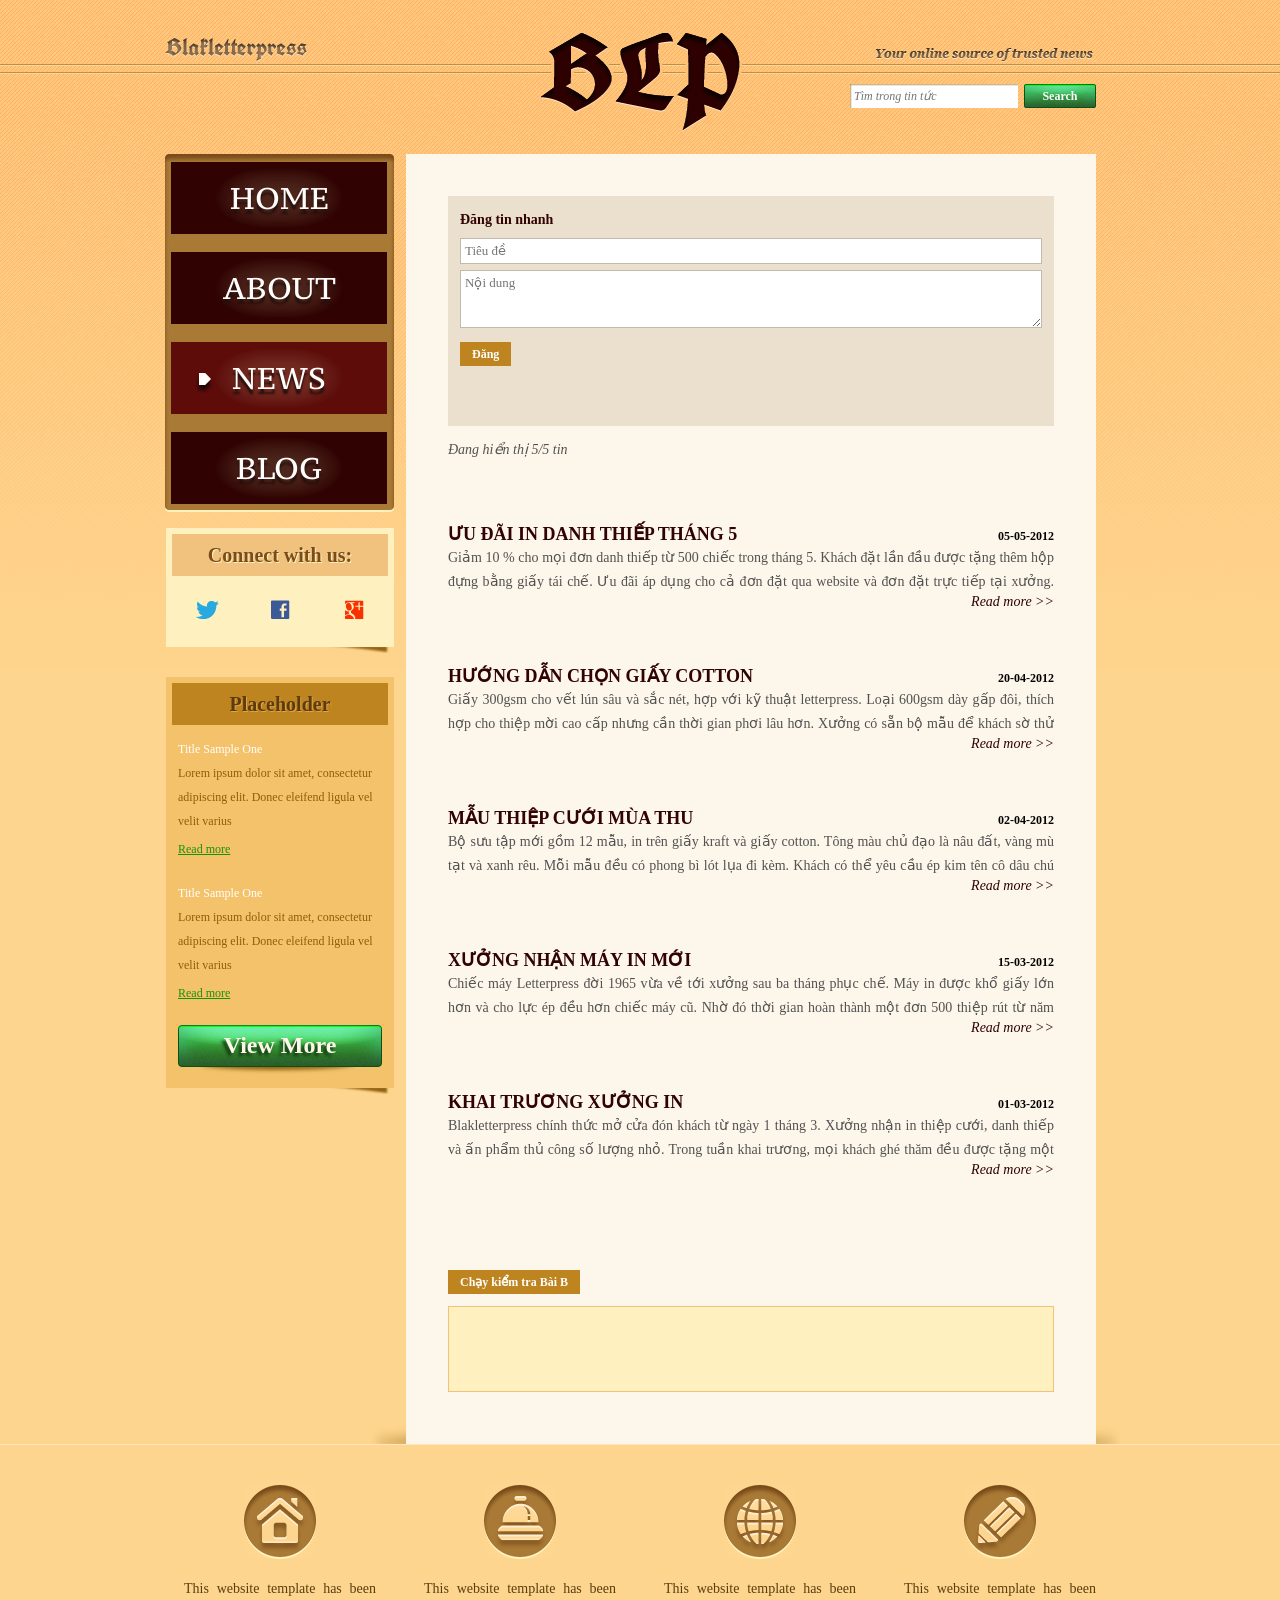
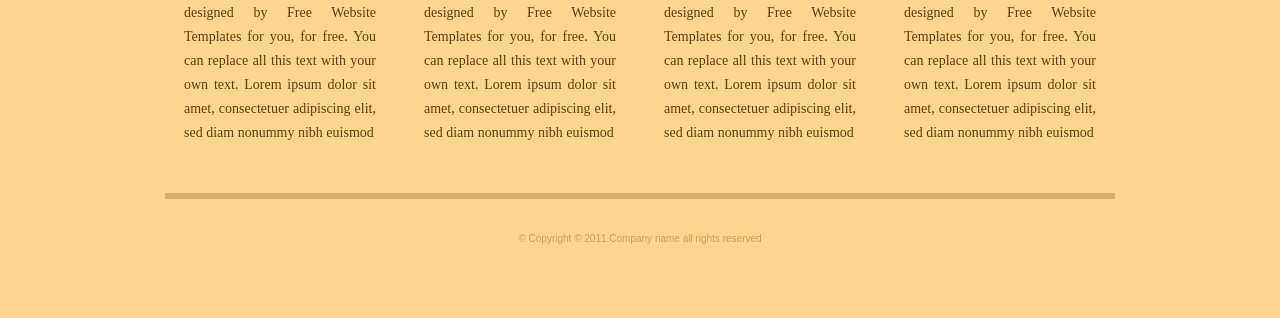
<file: baitap3/news.html>
<!DOCTYPE html>
<!-- Website template by freewebsitetemplates.com -->
<html>
<head>
	<meta charset="UTF-8">
	<title>Bài B – Lọc tin và đăng tin nhanh | Blakletterpress</title>
	<link rel="stylesheet" href="css/style.css" type="text/css">
	<link rel="stylesheet" href="css/bai-js.css" type="text/css">
</head>
<body>
	<div id="page">
		<div id="header">
			<div id="motto">
				<a href="index.html" class="sitename"><img src="images/blakletterpress.png" height="24" width="142" alt="SiteName"></a>
				<p>
					<img src="images/header-text.png" height="14" width="218" alt="Text">
				</p>
			</div>
			<div id="logo">
				<a href="index.html"><img src="images/logo.png" alt="LOGO"></a>
			</div>
			<div id="searchbar">
				<form action="#" method="post">
					<input type="text" id="o-tim-kiem" value="" placeholder="Tìm trong tin tức" class="txtfield">
					<input type="submit" value="Search" class="btn">
				</form>
			</div>
		</div>
		<div id="contents">
			<div id="main">
				<div class="body">
					<div id="them-tin">
						<h4>Đăng tin nhanh</h4>
						<input type="text" id="tin-tieu-de" placeholder="Tiêu đề">
						<textarea id="tin-noi-dung" rows="3" placeholder="Nội dung"></textarea>
						<button type="button" id="nut-dang">Đăng</button>
						<p id="bao-loi"></p>
					</div>
					<p id="bo-dem"></p>
					<ul id="list">
						<li>
							<span class="time">05-05-2012</span>
							<h3>ƯU ĐÃI IN DANH THIẾP THÁNG 5</h3>
							<p>
								Giảm 10 % cho mọi đơn danh thiếp từ 500 chiếc trong tháng 5. Khách đặt lần đầu được tặng thêm hộp đựng bằng giấy tái chế. Ưu đãi áp dụng cho cả đơn đặt qua website và đơn đặt trực tiếp tại xưởng. Mỗi khách hàng được dùng ưu đãi một lần.
							</p>
							<button type="button" class="more">Read more &gt;&gt;</button>
						</li>
						<li>
							<span class="time">20-04-2012</span>
							<h3>HƯỚNG DẪN CHỌN GIẤY COTTON</h3>
							<p>
								Giấy 300gsm cho vết lún sâu và sắc nét, hợp với kỹ thuật letterpress. Loại 600gsm dày gấp đôi, thích hợp cho thiệp mời cao cấp nhưng cần thời gian phơi lâu hơn. Xưởng có sẵn bộ mẫu để khách sờ thử trước khi quyết định. Hãy ghé xưởng vào giờ hành chính để được tư vấn.
							</p>
							<button type="button" class="more">Read more &gt;&gt;</button>
						</li>
						<li>
							<span class="time">02-04-2012</span>
							<h3>MẪU THIỆP CƯỚI MÙA THU</h3>
							<p>
								Bộ sưu tập mới gồm 12 mẫu, in trên giấy kraft và giấy cotton. Tông màu chủ đạo là nâu đất, vàng mù tạt và xanh rêu. Mỗi mẫu đều có phong bì lót lụa đi kèm. Khách có thể yêu cầu ép kim tên cô dâu chú rể.
							</p>
							<button type="button" class="more">Read more &gt;&gt;</button>
						</li>
						<li>
							<span class="time">15-03-2012</span>
							<h3>XƯỞNG NHẬN MÁY IN MỚI</h3>
							<p>
								Chiếc máy Letterpress đời 1965 vừa về tới xưởng sau ba tháng phục chế. Máy in được khổ giấy lớn hơn và cho lực ép đều hơn chiếc máy cũ. Nhờ đó thời gian hoàn thành một đơn 500 thiệp rút từ năm ngày xuống ba ngày. Xưởng mở cửa đón khách tham quan máy vào sáng thứ bảy hằng tuần.
							</p>
							<button type="button" class="more">Read more &gt;&gt;</button>
						</li>
						<li>
							<span class="time">01-03-2012</span>
							<h3>KHAI TRƯƠNG XƯỞNG IN</h3>
							<p>
								Blakletterpress chính thức mở cửa đón khách từ ngày 1 tháng 3. Xưởng nhận in thiệp cưới, danh thiếp và ấn phẩm thủ công số lượng nhỏ. Trong tuần khai trương, mọi khách ghé thăm đều được tặng một tấm bưu thiếp in tay. Rất mong được đón tiếp quý khách.
							</p>
							<button type="button" class="more">Read more &gt;&gt;</button>
						</li>
					</ul>
					<p id="khong-thay" class="an"></p>
					<div id="kiem-tra">
						<button type="button" id="nut-kiem-tra">Chạy kiểm tra Bài B</button>
						<pre id="ket-qua"></pre>
					</div>
				</div>
			</div>
			<div id="sidebar">
				<div id="navigation">
					<div>
						<ul>
							<li>
								<a href="index.html">Home</a>
							</li>
							<li>
								<a href="about.html">About</a>
							</li>
							<li class="selected">
								<a href="news.html">News</a>
							</li>
							<li>
								<a href="blog.html">Blog</a>
							</li>
						</ul>
					</div>
				</div>
				<div class="section">
					<div id="connect">
						<h2>Connect with us:</h2>
						<a href="http://freewebsitetemplates.com/go/twitter/" target="_blank" class="twitter"></a> <a href="http://freewebsitetemplates.com/go/facebook/" target="_blank" class="facebook"></a> <a href="http://freewebsitetemplates.com/go/googleplus/" target="_blank" class="googleplus"></a>
					</div>
				</div>
				<div class="section">
					<div id="posts">
						<h2>Placeholder</h2>
						<ul>
							<li>
								<h5>Title Sample One</h5>
								<p>
									Lorem ipsum dolor sit amet, consectetur adipiscing elit. Donec eleifend ligula vel velit varius
								</p>
								<a href="news.html" class="more">Read more</a>
							</li>
							<li>
								<h5>Title Sample One</h5>
								<p>
									Lorem ipsum dolor sit amet, consectetur adipiscing elit. Donec eleifend ligula vel velit varius
								</p>
								<a href="news.html" class="more">Read more</a>
							</li>
						</ul>
						<a href="news.html" class="btn2">View More</a>
					</div>
				</div>
			</div>
		</div>
		<div id="footer">
			<div>
				<ul id="featured">
					<li>
						<a href="index.html" class="home"></a>
						<p>
							This website template has been designed by Free Website Templates for you, for free. You can replace all this text with your own text. Lorem ipsum dolor sit amet, consectetuer adipiscing elit, sed diam nonummy nibh euismod
						</p>
					</li>
					<li>
						<a href="index.html" class="bell"></a>
						<p>
							This website template has been designed by Free Website Templates for you, for free. You can replace all this text with your own text. Lorem ipsum dolor sit amet, consectetuer adipiscing elit, sed diam nonummy nibh euismod
						</p>
					</li>
					<li>
						<a href="index.html" class="globe"></a>
						<p>
							This website template has been designed by Free Website Templates for you, for free. You can replace all this text with your own text. Lorem ipsum dolor sit amet, consectetuer adipiscing elit, sed diam nonummy nibh euismod
						</p>
					</li>
					<li>
						<a href="index.html" class="pencil"></a>
						<p>
							This website template has been designed by Free Website Templates for you, for free. You can replace all this text with your own text. Lorem ipsum dolor sit amet, consectetuer adipiscing elit, sed diam nonummy nibh euismod
						</p>
					</li>
				</ul>
				<p id="footnote">
					© Copyright © 2011.Company name all rights reserved
				</p>
			</div>
		</div>
	</div>
	<script src="js/ho-tro.js"></script>
	<script src="js/bai-b-tin-nhanh.js"></script>
	<script src="js/kiem-tra.js"></script>
</body>
</html>
</file>
<file: css/style.css>
/* Website template by freewebsitetemplates.com */
@font-face {
	font-family: 'PTSerif-Caption';
	src: url('../fonts/PT_Serif-Caption-Web-Regular.eot');
	src: local('☺'), url('../fonts/PT_Serif-Caption-Web-Regular.woff') format('woff'), url('../fonts/PT_Serif-Caption-Web-Regular.ttf') format('truetype'), url('../fonts/PT_Serif-Caption-Web-Regular.svg') format('svg');
	font-weight: normal;
	font-style: normal;
}
@font-face {
	font-family: 'UnifrakturCook-Bold';
	src: url('../fonts/UnifrakturCook-Bold.eot');
	src: local('☺'), url('../fonts/UnifrakturCook-Bold.woff') format('woff'), url('../fonts/UnifrakturCook-Bold.ttf') format('truetype'), url('../fonts/UnifrakturCook-Bold.svg') format('svg');
	font-weight: normal;
	font-style: normal;
}
body {
	background: #fed58e url(../images/bg-body.png) repeat-x left top;
	font-family: Georgia, "Times New Roman", Times, serif;
	margin: 0;
}
#background {
}
#page {
	width: 960px;
	margin: 0 auto;
}
img {
	border: 0;
}
/*------------------------------ SPRITES ------------------------------*/
.btn, .btn2, #searchbar form input.txtfield, #navigation li, #navigation li a:hover, #navigation li.selected a {
	background: url(../images/interface.png) no-repeat;
}
#navigation, #navigation > div, #navigation ul {
	background-image: url(../images/bg-navigation.png);
	background-repeat: no-repeat;
}
#connect > a, #featured li > a {
	background: url(../images/icons.png) no-repeat;
}
.btn {
	background-position: -178px 0;
	color: #fcfefc;
	cursor: pointer;
	font-family: Georgia, "Times New Roman", Times, serif;
	font-size: 12px;
	font-weight: bold;
	height: 24px;
	line-height: 24px;
	width: 72px;
	padding: 0 0 4px;
	text-align: center;
}
.btn:hover {
	background-position: -260px 0;
}
.btn2 {
	background-position: 0 -32px;
	display: block;
	color: #fdf6ea;
	font-family: Georgia, "Times New Roman", Times, serif;
	font-size: 24px;
	font-weight: bold;
	height: 51px;
	line-height: 40px;
	width: 204px;
	text-align: center;
	text-decoration: none;
	text-shadow: -3px 3px 3px #173c13;
}
.btn2:hover {
	background-position: -216px -31px;
}
/*------------------------------ HEADER ------------------------------*/
#header {
	height: 106px;
	padding: 24px 0;
	text-align: center;
	position: relative
}
/** motto **/
#motto {
	text-align: right;
	padding: 13px 27px 15px 0;
}
a.sitename {
	float: left;
	display: inline-block;
	font-family: "UnifrakturCook-Bold";
	font-size: 24px;
	height: 24px;
	margin-left: 5px;
}
#motto p {
	display: inline-block;
	height: 24px;
	line-height: 24px;
	margin: 8px 0 0;
}
/** Logo **/
#logo {
	display: inline-block;
	position: absolute;
	left: 360px;
	top: 24px;
}
/** Searchbar **/
#searchbar {
	padding: 0 24px 15px 0;
	text-align: right;
}
#searchbar form {
	display: inline-block;
*float: right; /** Needed for IE7 **/
}
#searchbar form input {
	float: left;
	border: 0;
	margin: 0;
}
#searchbar input.txtfield {
	background-position: 0 0;
	color: #c3baaf;
	font-family: Georgia, "Times New Roman", Times, serif;
	font-size: 12px;
	font-style: italic;
	height: 24px;
	line-height: 24px;
	width: 160px;
	margin: 0 6px 0 0;
	padding: 0 4px;
}
/*------------------------------ CONTENTS ------------------------------*/
#contents {
	background: url(../images/content-shadow.png) no-repeat right bottom;
*display: inline-block; /** Needed for IE7 **/
}
#contents:after {
	clear:both;
	content:"";
	display:block;
	height:0;
	line-height:0;
	visibility:hidden;
}
#contents h1 {
	color: #7e501c;
	font-size: 31px;
	font-weight: normal;
	margin: 0 0 30px;
	text-align: justify;
	text-shadow: 0 3px #fdf2be;
}
#contents h1 a {
	color: #7e501c;
}
#contents h1 em {
	font-weight: bold;
	text-transform: uppercase;
}
#contents h2 {
	font-size: 20px;
	line-height: 42px;
	margin: 0 0 24px;
	text-align: center;
}
#contents h3 {
	color: #300302;
	font-size: 18px;
	line-height: 24px;
	margin: 0 0 0;
	text-transform: uppercase;
}
#contents h4 {
	color: #300302;
	font-size: 14px;
	line-height: 24px;
	margin: 0;
}
#contents p {
	color: #525252;
	font-size: 14px;
	line-height: 24px;
	margin: 0;
	padding: 0 0 30px;
	text-align: justify;
}
#contents p a {
	color: #525252;
}
#contents p a:hover {
	color: #e19320;
}
/** MAIN **/
#main {
	float: right;
	background-color: #fdf6ea;
	min-height: 982px;
	width: 666px;
	margin: 0 24px 0 12px;
	padding: 12px 12px 22px;
}
#main div.body {
	padding: 0 30px;
}
/** list **/
#list {
	list-style: none;
	margin: 30px 0;
	padding: 0;
}
#list li {
	display: inline-block;
	width: 100%;
	margin: 0 0 54px;
}
#list span.time {
	float: right;
	font-size: 12px;
	font-weight: bold;
	margin: 7px 0 0;
}
#list li p {
	padding-bottom: 0;
}
#list li a.more {
	float: right;
	color: #300302;
	font-size: 14px;
	font-style: italic;
}
#list li a.more:hover {
	color: #097a07;
}
/** pagination **/
#pagination {
	font-family: Arial, Helvetica, sans-serif;
	font-size: 12px;
	text-align: center;
}
#pagination a {
	color: #a2a2a1;
	margin: 0 3px;
	padding: 0 2px;
	text-decoration: none;
}
#pagination a:hover {
	color: #be841f;
}
/** gallery **/
#gallery {
	margin: 0 0 36px;
}
#gallery > div {
	margin: 0 0 14px;
}
#gallery ul {
	background-color: #ebe0ce;
	display: inline-block;
	list-style: none;
	width: 606px;
	margin: 0;
	padding: 6px 30px;
}
#gallery ul li {
	float: left;
	cursor: pointer;
	height: 48px;
	width: 78px;
	margin: 0 11px;
}
#gallery ul li:hover {
	filter:alpha(opacity=80);
	opacity: 0.8;
}
/** SIDEBAR **/
#sidebar {
	float: left;
	height: auto;
	width: 229px;
	margin-left: 5px;
}
#sidebar div.section {
	background: url(../images/box-shadow-bottom.png) no-repeat left bottom;
	margin: 0 0 24px;
	padding: 0 0 6px;
}
/** Navigation **/
#navigation {
	background-position: -468px bottom;
	margin: 0 0 16px;
	padding: 0 0 8px;
}
#navigation > div {
	background-position: 0 top;
	padding: 8px 0 0;
}
#navigation ul {
	background-position: -234px top;
	background-repeat: repeat-y;
	list-style: none;
	margin: 0;
	padding: 0 6px;
}
#navigation li {
	background-position: 0 -90px;
	height: 72px;
	width: 216px;
	margin-top: 18px;
}
#navigation li:hover, #navigation li.selected {
	background-position: -226px -90px;
}
#navigation li:first-child {
	margin-top: 0;
}
#navigation li a {
	color: #fffefd;
	display: block;
	font: 30px/72px "PTSerif-Caption";
	text-align: center;
	text-decoration: none;
	text-transform: uppercase;
	text-shadow: 0 5px 2px #27100c;
}
#navigation li a:hover, #navigation li.selected a {
	background-position: 24px -162px;
}
/** connect **/
#connect {
	background-color: #fef1bf;
	margin-left: 1px;
	padding: 6px;
}
#connect h2 {
	background-color: #f0c27e;
	color: #7b4c1a;
	text-shadow: 1px 1px #fdf2be;
}
#connect > a {
	display: inline-block;
	height: 19px;
	width: 23px;
	margin: 0 24px 18px;
}
#connect a.twitter {
	background-position: 0 0;
}
#connect a.facebook {
	background-position: -72px 0;
	width: 19px;
}
#connect a.googleplus {
	background-position: -141px 0;
	width: 22px;
}
/** Post **/
#posts {
	background-color: #f4c26b;
	margin-left: 1px;
	padding: 6px;
}
#posts h2 {
	background-color: #be841f;
	color: #5c3b10;
	margin-bottom: 12px;
	text-shadow: 1px 1px #dfa643;
}
#posts ul {
	list-style: none;
	margin: 0;
	padding: 0 6px;
	overflow: hidden;
}
#posts li {
	margin: 0 0 24px;
}
#posts h5 {
	color: #fff;
	font-size: 12px;
	font-weight: normal;
	line-height: 24px;
	margin: 0;
}
#posts p {
	color: #8f5e08;
	font-size: 12px;
	padding-bottom: 6px;
	text-align: left;
}
#posts a.more {
	color: #199209;
	font-size: 12px;
}
#posts a.more:hover {
	color: #bb8528;
}
#posts a.btn2 {
	margin: 0 auto 6px;
}
/** hover states **/
#contents h1 a:hover, #posts p a:hover {
	text-decoration: none;
}
/*------------------------------ FOOTER ------------------------------*/
#footer {
	border-top: 1px solid #ffe6bc;
	width: 100%;
	padding: 40px 0;
	position: absolute;
	left: 0;
}
#footer > div {
	width: 960px;
	margin: 0 auto;
}
/** featured **/
#featured {
	display: inline-block;
	list-style: none;
	margin: 0 0 30px;
	padding: 0;
}
#featured li {
	float: left;
	width: 192px;
	margin: 0 24px;
}
#featured li > a {
	display: block;
	height: 74px;
	width: 72px;
	margin: 0 auto 18px;
}
#featured li a.home {
	background-position: -91px -27px;
}
#featured li a.bell {
	background-position: -91px -112px;
}
#featured li a.globe {
	background-position: -91px -196px;
}
#featured li a.pencil {
	background-position: -91px -280px;
}
#featured li a.home:hover {
	background-position: 0 -27px;
}
#featured li a.bell:hover {
	background-position: 0 -112px;
}
#featured li a.globe:hover {
	background-position: 0 -196px;
}
#featured li a.pencil:hover {
	background-position: 0 -280px;
}
#featured li p {
	color: #593e0f;
	font: 14px/24px "Times New Roman", Times, serif;
	text-align: justify;
}
#featured li p a {
	color: #593e0f;
}
#featured li p a:hover {
	color: #bb8528;
}
#footnote {
	color: #c89f59;
	font-family: "Trebuchet MS", Arial, Helvetica, sans-serif;
	font-size: 10px;
	width: 950px;
	border-top: 6px solid #d6ae6a;
	margin: 0 auto;
	padding: 34px 0;
	text-align: center;
}

/*------------------------------ REGISTER FORM ------------------------------*/
.register-page {
	min-height: 0;
}
.register-page .body {
	padding: 0 20px;
}
.register-page h1 {
	margin-bottom: 18px;
}
.register-page .body > p {
	padding-bottom: 22px;
}
.register-form fieldset {
	border: 1px solid #aaa;
	margin: 0 0 8px;
	padding: 0 10px 10px;
}
.register-form legend {
	color: #333;
	font-size: 14px;
	padding: 0 3px;
}
.register-form label {
	color: #525252;
	display: block;
	font-size: 13px;
	line-height: 20px;
	margin: 4px 0 1px;
}
.register-form input[type="text"],
.register-form input[type="email"],
.register-form input[type="password"],
.register-form input[type="tel"],
.register-form input[type="date"],
.register-form input[type="number"],
.register-form select {
	border: 1px solid #aaa;
	box-sizing: border-box;
	font-family: Georgia, "Times New Roman", Times, serif;
	font-size: 12px;
	height: 22px;
	margin: 0 0 13px;
	padding: 1px 3px;
	width: 138px;
}
.register-form input[type="date"] {
	width: 105px;
}
.register-form input[type="number"] {
	width: 57px;
}
.register-form select {
	width: 103px;
}
.register-form .radio-group,
.register-form .checkbox-group {
	margin: 2px 0 13px;
}
.register-form .radio-group label,
.register-form .checkbox-group label,
.register-form label.terms {
	display: inline-block;
	font-size: 12px;
	margin: 0 7px 0 0;
}
.register-form input[type="radio"],
.register-form input[type="checkbox"] {
	margin: 0 3px 0 0;
	vertical-align: middle;
}
.register-form textarea {
	border: 1px solid #aaa;
	box-sizing: border-box;
	font-family: Georgia, "Times New Roman", Times, serif;
	font-size: 12px;
	margin: 0 0 13px;
	padding: 3px;
	resize: vertical;
	width: 245px;
}
.register-form label.terms {
	display: block;
	margin-bottom: 2px;
}
.form-buttons {
	margin-top: 0;
}
.form-btn {
	background: url(../images/interface.png) no-repeat;
	background-position: -178px 0;
	border: 0;
	color: #fcfefc;
	cursor: pointer;
	font-family: Georgia, "Times New Roman", Times, serif;
	font-size: 12px;
	font-weight: bold;
	height: 24px;
	line-height: 24px;
	margin-right: 4px;
	padding: 0 6px 4px;
}
.form-btn:hover {
	background-position: -260px 0;
}

/*------------------------------ MEDIA PAGE ------------------------------*/
.media-page .body {
	padding: 0 30px;
}
.media-page .media-header h1 {
	margin-bottom: 18px;
}
.media-page .media-header p {
	padding-bottom: 26px;
}
.media-page section {
	margin: 0 0 18px;
}
.media-page section > h2 {
	margin-bottom: 16px;
}
.media-page figure {
	margin: 0 0 18px;
	padding: 0;
}
.media-page figure img {
	display: block;
	max-width: 100%;
	height: auto;
	margin: 0 auto;
}
.media-page figcaption {
	color: #525252;
	font-size: 12px;
	line-height: 20px;
	text-align: center;
}
.media-video video {
	display: block;
	width: 100%;
	max-width: 606px;
	height: auto;
	margin: 0 auto;
}
.media-page audio {
	display: block;
	width: 100%;
	max-width: 606px;
	margin: 0 auto 8px;
}
.map-container {
	width: 100%;
	max-width: 606px;
	height: 300px;
	margin: 0 auto 18px;
	overflow: hidden;
}
.map-container iframe {
	width: 100%;
	height: 100%;
	border: 0;
}
</file>
<file: baitap2/css/style.css>
/* Website template by freewebsitetemplates.com */
@font-face {
	font-family: 'PTSerif-Caption';
	src: url('../fonts/PT_Serif-Caption-Web-Regular.eot');
	src: local('☺'), url('../fonts/PT_Serif-Caption-Web-Regular.woff') format('woff'), url('../fonts/PT_Serif-Caption-Web-Regular.ttf') format('truetype'), url('../fonts/PT_Serif-Caption-Web-Regular.svg') format('svg');
	font-weight: normal;
	font-style: normal;
}
@font-face {
	font-family: 'UnifrakturCook-Bold';
	src: url('../fonts/UnifrakturCook-Bold.eot');
	src: local('☺'), url('../fonts/UnifrakturCook-Bold.woff') format('woff'), url('../fonts/UnifrakturCook-Bold.ttf') format('truetype'), url('../fonts/UnifrakturCook-Bold.svg') format('svg');
	font-weight: normal;
	font-style: normal;
}
body {
	background: #fed58e url(../images/bg-body.png) repeat-x left top;
	font-family: Georgia, "Times New Roman", Times, serif;
	margin: 0;
}
#background {
}
#page {
	width: 960px;
	margin: 0 auto;
}
img {
	border: 0;
}
/*------------------------------ SPRITES ------------------------------*/
.btn, .btn2, #searchbar form input.txtfield, #navigation li, #navigation li a:hover, #navigation li.selected a {
	background: url(../images/interface.png) no-repeat;
}
#navigation, #navigation > div, #navigation ul {
	background-image: url(../images/bg-navigation.png);
	background-repeat: no-repeat;
}
#connect > a, #featured li > a {
	background: url(../images/icons.png) no-repeat;
}
.btn {
	background-position: -178px 0;
	color: #fcfefc;
	cursor: pointer;
	font-family: Georgia, "Times New Roman", Times, serif;
	font-size: 12px;
	font-weight: bold;
	height: 24px;
	line-height: 24px;
	width: 72px;
	padding: 0 0 4px;
	text-align: center;
}
.btn:hover {
	background-position: -260px 0;
}
.btn2 {
	background-position: 0 -32px;
	display: block;
	color: #fdf6ea;
	font-family: Georgia, "Times New Roman", Times, serif;
	font-size: 24px;
	font-weight: bold;
	height: 51px;
	line-height: 40px;
	width: 204px;
	text-align: center;
	text-decoration: none;
	text-shadow: -3px 3px 3px #173c13;
}
.btn2:hover {
	background-position: -216px -31px;
}
/*------------------------------ HEADER ------------------------------*/
#header {
	height: 106px;
	padding: 24px 0;
	text-align: center;
	position: relative
}
/** motto **/
#motto {
	text-align: right;
	padding: 13px 27px 15px 0;
}
a.sitename {
	float: left;
	display: inline-block;
	font-family: "UnifrakturCook-Bold";
	font-size: 24px;
	height: 24px;
	margin-left: 5px;
}
#motto p {
	display: inline-block;
	height: 24px;
	line-height: 24px;
	margin: 8px 0 0;
}
/** Logo **/
#logo {
	display: inline-block;
	position: absolute;
	left: 360px;
	top: 24px;
}
/** Searchbar **/
#searchbar {
	padding: 0 24px 15px 0;
	text-align: right;
}
#searchbar form {
	display: inline-block;
*float: right; /** Needed for IE7 **/
}
#searchbar form input {
	float: left;
	border: 0;
	margin: 0;
}
#searchbar input.txtfield {
	background-position: 0 0;
	color: #c3baaf;
	font-family: Georgia, "Times New Roman", Times, serif;
	font-size: 12px;
	font-style: italic;
	height: 24px;
	line-height: 24px;
	width: 160px;
	margin: 0 6px 0 0;
	padding: 0 4px;
}
/*------------------------------ CONTENTS ------------------------------*/
#contents {
	background: url(../images/content-shadow.png) no-repeat right bottom;
*display: inline-block; /** Needed for IE7 **/
}
#contents:after {
	clear:both;
	content:"";
	display:block;
	height:0;
	line-height:0;
	visibility:hidden;
}
#contents h1 {
	color: #7e501c;
	font-size: 31px;
	font-weight: normal;
	margin: 0 0 30px;
	text-align: justify;
	text-shadow: 0 3px #fdf2be;
}
#contents h1 a {
	color: #7e501c;
}
#contents h1 em {
	font-weight: bold;
	text-transform: uppercase;
}
#contents h2 {
	font-size: 20px;
	line-height: 42px;
	margin: 0 0 24px;
	text-align: center;
}
#contents h3 {
	color: #300302;
	font-size: 18px;
	line-height: 24px;
	margin: 0 0 0;
	text-transform: uppercase;
}
#contents h4 {
	color: #300302;
	font-size: 14px;
	line-height: 24px;
	margin: 0;
}
#contents p {
	color: #525252;
	font-size: 14px;
	line-height: 24px;
	margin: 0;
	padding: 0 0 30px;
	text-align: justify;
}
#contents p a {
	color: #525252;
}
#contents p a:hover {
	color: #e19320;
}
/** MAIN **/
#main {
	float: right;
	background-color: #fdf6ea;
	min-height: 982px;
	width: 666px;
	margin: 0 24px 0 12px;
	padding: 12px 12px 22px;
}
#main div.body {
	padding: 0 30px;
}
/** list **/
#list {
	list-style: none;
	margin: 30px 0;
	padding: 0;
}
#list li {
	display: inline-block;
	width: 100%;
	margin: 0 0 54px;
}
#list span.time {
	float: right;
	font-size: 12px;
	font-weight: bold;
	margin: 7px 0 0;
}
#list li p {
	padding-bottom: 0;
}
#list li a.more {
	float: right;
	color: #300302;
	font-size: 14px;
	font-style: italic;
}
#list li a.more:hover {
	color: #097a07;
}
/** pagination **/
#pagination {
	font-family: Arial, Helvetica, sans-serif;
	font-size: 12px;
	text-align: center;
}
#pagination a {
	color: #a2a2a1;
	margin: 0 3px;
	padding: 0 2px;
	text-decoration: none;
}
#pagination a:hover {
	color: #be841f;
}
/** gallery **/
#gallery {
	margin: 0 0 36px;
}
#gallery > div {
	margin: 0 0 14px;
}
#gallery ul {
	background-color: #ebe0ce;
	display: inline-block;
	list-style: none;
	width: 606px;
	margin: 0;
	padding: 6px 30px;
}
#gallery ul li {
	float: left;
	cursor: pointer;
	height: 48px;
	width: 78px;
	margin: 0 11px;
}
#gallery ul li:hover {
	filter:alpha(opacity=80);
	opacity: 0.8;
}
/** SIDEBAR **/
#sidebar {
	float: left;
	height: auto;
	width: 229px;
	margin-left: 5px;
}
#sidebar div.section {
	background: url(../images/box-shadow-bottom.png) no-repeat left bottom;
	margin: 0 0 24px;
	padding: 0 0 6px;
}
/** Navigation **/
#navigation {
	background-position: -468px bottom;
	margin: 0 0 16px;
	padding: 0 0 8px;
}
#navigation > div {
	background-position: 0 top;
	padding: 8px 0 0;
}
#navigation ul {
	background-position: -234px top;
	background-repeat: repeat-y;
	list-style: none;
	margin: 0;
	padding: 0 6px;
}
#navigation li {
	background-position: 0 -90px;
	height: 72px;
	width: 216px;
	margin-top: 18px;
}
#navigation li:hover, #navigation li.selected {
	background-position: -226px -90px;
}
#navigation li:first-child {
	margin-top: 0;
}
#navigation li a {
	color: #fffefd;
	display: block;
	font: 30px/72px "PTSerif-Caption";
	text-align: center;
	text-decoration: none;
	text-transform: uppercase;
	text-shadow: 0 5px 2px #27100c;
}
#navigation li a:hover, #navigation li.selected a {
	background-position: 24px -162px;
}
/** connect **/
#connect {
	background-color: #fef1bf;
	margin-left: 1px;
	padding: 6px;
}
#connect h2 {
	background-color: #f0c27e;
	color: #7b4c1a;
	text-shadow: 1px 1px #fdf2be;
}
#connect > a {
	display: inline-block;
	height: 19px;
	width: 23px;
	margin: 0 24px 18px;
}
#connect a.twitter {
	background-position: 0 0;
}
#connect a.facebook {
	background-position: -72px 0;
	width: 19px;
}
#connect a.googleplus {
	background-position: -141px 0;
	width: 22px;
}
/** Post **/
#posts {
	background-color: #f4c26b;
	margin-left: 1px;
	padding: 6px;
}
#posts h2 {
	background-color: #be841f;
	color: #5c3b10;
	margin-bottom: 12px;
	text-shadow: 1px 1px #dfa643;
}
#posts ul {
	list-style: none;
	margin: 0;
	padding: 0 6px;
	overflow: hidden;
}
#posts li {
	margin: 0 0 24px;
}
#posts h5 {
	color: #fff;
	font-size: 12px;
	font-weight: normal;
	line-height: 24px;
	margin: 0;
}
#posts p {
	color: #8f5e08;
	font-size: 12px;
	padding-bottom: 6px;
	text-align: left;
}
#posts a.more {
	color: #199209;
	font-size: 12px;
}
#posts a.more:hover {
	color: #bb8528;
}
#posts a.btn2 {
	margin: 0 auto 6px;
}
/** hover states **/
#contents h1 a:hover, #posts p a:hover {
	text-decoration: none;
}
/*------------------------------ FOOTER ------------------------------*/
#footer {
	border-top: 1px solid #ffe6bc;
	width: 100%;
	padding: 40px 0;
	position: absolute;
	left: 0;
}
#footer > div {
	width: 960px;
	margin: 0 auto;
}
/** featured **/
#featured {
	display: inline-block;
	list-style: none;
	margin: 0 0 30px;
	padding: 0;
}
#featured li {
	float: left;
	width: 192px;
	margin: 0 24px;
}
#featured li > a {
	display: block;
	height: 74px;
	width: 72px;
	margin: 0 auto 18px;
}
#featured li a.home {
	background-position: -91px -27px;
}
#featured li a.bell {
	background-position: -91px -112px;
}
#featured li a.globe {
	background-position: -91px -196px;
}
#featured li a.pencil {
	background-position: -91px -280px;
}
#featured li a.home:hover {
	background-position: 0 -27px;
}
#featured li a.bell:hover {
	background-position: 0 -112px;
}
#featured li a.globe:hover {
	background-position: 0 -196px;
}
#featured li a.pencil:hover {
	background-position: 0 -280px;
}
#featured li p {
	color: #593e0f;
	font: 14px/24px "Times New Roman", Times, serif;
	text-align: justify;
}
#featured li p a {
	color: #593e0f;
}
#featured li p a:hover {
	color: #bb8528;
}
#footnote {
	color: #c89f59;
	font-family: "Trebuchet MS", Arial, Helvetica, sans-serif;
	font-size: 10px;
	width: 950px;
	border-top: 6px solid #d6ae6a;
	margin: 0 auto;
	padding: 34px 0;
	text-align: center;
}
</file>
<file: baitap2/css/bai-js.css>
/* Bổ sung cho bài thực hành JavaScript — không sửa css/style.css gốc */
#ket-qua {
	background-color: #fef1bf;
	border: 1px solid #f0c27e;
	color: #300302;
	font: 13px/20px Consolas, "Courier New", monospace;
	min-height: 120px;
	margin: 12px 0 30px;
	padding: 12px;
	white-space: pre-wrap;
}
#contents code {
	background-color: #ebe0ce;
	font-family: Consolas, "Courier New", monospace;
	padding: 0 3px;
}
</file>
<file: baitap3/css/style.css>
/* Website template by freewebsitetemplates.com */
@font-face {
	font-family: 'PTSerif-Caption';
	src: url('../fonts/PT_Serif-Caption-Web-Regular.eot');
	src: local('☺'), url('../fonts/PT_Serif-Caption-Web-Regular.woff') format('woff'), url('../fonts/PT_Serif-Caption-Web-Regular.ttf') format('truetype'), url('../fonts/PT_Serif-Caption-Web-Regular.svg') format('svg');
	font-weight: normal;
	font-style: normal;
}
@font-face {
	font-family: 'UnifrakturCook-Bold';
	src: url('../fonts/UnifrakturCook-Bold.eot');
	src: local('☺'), url('../fonts/UnifrakturCook-Bold.woff') format('woff'), url('../fonts/UnifrakturCook-Bold.ttf') format('truetype'), url('../fonts/UnifrakturCook-Bold.svg') format('svg');
	font-weight: normal;
	font-style: normal;
}
body {
	background: #fed58e url(../images/bg-body.png) repeat-x left top;
	font-family: Georgia, "Times New Roman", Times, serif;
	margin: 0;
}
#background {
}
#page {
	width: 960px;
	margin: 0 auto;
}
img {
	border: 0;
}
/*------------------------------ SPRITES ------------------------------*/
.btn, .btn2, #searchbar form input.txtfield, #navigation li, #navigation li a:hover, #navigation li.selected a {
	background: url(../images/interface.png) no-repeat;
}
#navigation, #navigation > div, #navigation ul {
	background-image: url(../images/bg-navigation.png);
	background-repeat: no-repeat;
}
#connect > a, #featured li > a {
	background: url(../images/icons.png) no-repeat;
}
.btn {
	background-position: -178px 0;
	color: #fcfefc;
	cursor: pointer;
	font-family: Georgia, "Times New Roman", Times, serif;
	font-size: 12px;
	font-weight: bold;
	height: 24px;
	line-height: 24px;
	width: 72px;
	padding: 0 0 4px;
	text-align: center;
}
.btn:hover {
	background-position: -260px 0;
}
.btn2 {
	background-position: 0 -32px;
	display: block;
	color: #fdf6ea;
	font-family: Georgia, "Times New Roman", Times, serif;
	font-size: 24px;
	font-weight: bold;
	height: 51px;
	line-height: 40px;
	width: 204px;
	text-align: center;
	text-decoration: none;
	text-shadow: -3px 3px 3px #173c13;
}
.btn2:hover {
	background-position: -216px -31px;
}
/*------------------------------ HEADER ------------------------------*/
#header {
	height: 106px;
	padding: 24px 0;
	text-align: center;
	position: relative
}
/** motto **/
#motto {
	text-align: right;
	padding: 13px 27px 15px 0;
}
a.sitename {
	float: left;
	display: inline-block;
	font-family: "UnifrakturCook-Bold";
	font-size: 24px;
	height: 24px;
	margin-left: 5px;
}
#motto p {
	display: inline-block;
	height: 24px;
	line-height: 24px;
	margin: 8px 0 0;
}
/** Logo **/
#logo {
	display: inline-block;
	position: absolute;
	left: 360px;
	top: 24px;
}
/** Searchbar **/
#searchbar {
	padding: 0 24px 15px 0;
	text-align: right;
}
#searchbar form {
	display: inline-block;
*float: right; /** Needed for IE7 **/
}
#searchbar form input {
	float: left;
	border: 0;
	margin: 0;
}
#searchbar input.txtfield {
	background-position: 0 0;
	color: #c3baaf;
	font-family: Georgia, "Times New Roman", Times, serif;
	font-size: 12px;
	font-style: italic;
	height: 24px;
	line-height: 24px;
	width: 160px;
	margin: 0 6px 0 0;
	padding: 0 4px;
}
/*------------------------------ CONTENTS ------------------------------*/
#contents {
	background: url(../images/content-shadow.png) no-repeat right bottom;
*display: inline-block; /** Needed for IE7 **/
}
#contents:after {
	clear:both;
	content:"";
	display:block;
	height:0;
	line-height:0;
	visibility:hidden;
}
#contents h1 {
	color: #7e501c;
	font-size: 31px;
	font-weight: normal;
	margin: 0 0 30px;
	text-align: justify;
	text-shadow: 0 3px #fdf2be;
}
#contents h1 a {
	color: #7e501c;
}
#contents h1 em {
	font-weight: bold;
	text-transform: uppercase;
}
#contents h2 {
	font-size: 20px;
	line-height: 42px;
	margin: 0 0 24px;
	text-align: center;
}
#contents h3 {
	color: #300302;
	font-size: 18px;
	line-height: 24px;
	margin: 0 0 0;
	text-transform: uppercase;
}
#contents h4 {
	color: #300302;
	font-size: 14px;
	line-height: 24px;
	margin: 0;
}
#contents p {
	color: #525252;
	font-size: 14px;
	line-height: 24px;
	margin: 0;
	padding: 0 0 30px;
	text-align: justify;
}
#contents p a {
	color: #525252;
}
#contents p a:hover {
	color: #e19320;
}
/** MAIN **/
#main {
	float: right;
	background-color: #fdf6ea;
	min-height: 982px;
	width: 666px;
	margin: 0 24px 0 12px;
	padding: 12px 12px 22px;
}
#main div.body {
	padding: 0 30px;
}
/** list **/
#list {
	list-style: none;
	margin: 30px 0;
	padding: 0;
}
#list li {
	display: inline-block;
	width: 100%;
	margin: 0 0 54px;
}
#list span.time {
	float: right;
	font-size: 12px;
	font-weight: bold;
	margin: 7px 0 0;
}
#list li p {
	padding-bottom: 0;
}
#list li a.more {
	float: right;
	color: #300302;
	font-size: 14px;
	font-style: italic;
}
#list li a.more:hover {
	color: #097a07;
}
/** pagination **/
#pagination {
	font-family: Arial, Helvetica, sans-serif;
	font-size: 12px;
	text-align: center;
}
#pagination a {
	color: #a2a2a1;
	margin: 0 3px;
	padding: 0 2px;
	text-decoration: none;
}
#pagination a:hover {
	color: #be841f;
}
/** gallery **/
#gallery {
	margin: 0 0 36px;
}
#gallery > div {
	margin: 0 0 14px;
}
#gallery ul {
	background-color: #ebe0ce;
	display: inline-block;
	list-style: none;
	width: 606px;
	margin: 0;
	padding: 6px 30px;
}
#gallery ul li {
	float: left;
	cursor: pointer;
	height: 48px;
	width: 78px;
	margin: 0 11px;
}
#gallery ul li:hover {
	filter:alpha(opacity=80);
	opacity: 0.8;
}
/** SIDEBAR **/
#sidebar {
	float: left;
	height: auto;
	width: 229px;
	margin-left: 5px;
}
#sidebar div.section {
	background: url(../images/box-shadow-bottom.png) no-repeat left bottom;
	margin: 0 0 24px;
	padding: 0 0 6px;
}
/** Navigation **/
#navigation {
	background-position: -468px bottom;
	margin: 0 0 16px;
	padding: 0 0 8px;
}
#navigation > div {
	background-position: 0 top;
	padding: 8px 0 0;
}
#navigation ul {
	background-position: -234px top;
	background-repeat: repeat-y;
	list-style: none;
	margin: 0;
	padding: 0 6px;
}
#navigation li {
	background-position: 0 -90px;
	height: 72px;
	width: 216px;
	margin-top: 18px;
}
#navigation li:hover, #navigation li.selected {
	background-position: -226px -90px;
}
#navigation li:first-child {
	margin-top: 0;
}
#navigation li a {
	color: #fffefd;
	display: block;
	font: 30px/72px "PTSerif-Caption";
	text-align: center;
	text-decoration: none;
	text-transform: uppercase;
	text-shadow: 0 5px 2px #27100c;
}
#navigation li a:hover, #navigation li.selected a {
	background-position: 24px -162px;
}
/** connect **/
#connect {
	background-color: #fef1bf;
	margin-left: 1px;
	padding: 6px;
}
#connect h2 {
	background-color: #f0c27e;
	color: #7b4c1a;
	text-shadow: 1px 1px #fdf2be;
}
#connect > a {
	display: inline-block;
	height: 19px;
	width: 23px;
	margin: 0 24px 18px;
}
#connect a.twitter {
	background-position: 0 0;
}
#connect a.facebook {
	background-position: -72px 0;
	width: 19px;
}
#connect a.googleplus {
	background-position: -141px 0;
	width: 22px;
}
/** Post **/
#posts {
	background-color: #f4c26b;
	margin-left: 1px;
	padding: 6px;
}
#posts h2 {
	background-color: #be841f;
	color: #5c3b10;
	margin-bottom: 12px;
	text-shadow: 1px 1px #dfa643;
}
#posts ul {
	list-style: none;
	margin: 0;
	padding: 0 6px;
	overflow: hidden;
}
#posts li {
	margin: 0 0 24px;
}
#posts h5 {
	color: #fff;
	font-size: 12px;
	font-weight: normal;
	line-height: 24px;
	margin: 0;
}
#posts p {
	color: #8f5e08;
	font-size: 12px;
	padding-bottom: 6px;
	text-align: left;
}
#posts a.more {
	color: #199209;
	font-size: 12px;
}
#posts a.more:hover {
	color: #bb8528;
}
#posts a.btn2 {
	margin: 0 auto 6px;
}
/** hover states **/
#contents h1 a:hover, #posts p a:hover {
	text-decoration: none;
}
/*------------------------------ FOOTER ------------------------------*/
#footer {
	border-top: 1px solid #ffe6bc;
	width: 100%;
	padding: 40px 0;
	position: absolute;
	left: 0;
}
#footer > div {
	width: 960px;
	margin: 0 auto;
}
/** featured **/
#featured {
	display: inline-block;
	list-style: none;
	margin: 0 0 30px;
	padding: 0;
}
#featured li {
	float: left;
	width: 192px;
	margin: 0 24px;
}
#featured li > a {
	display: block;
	height: 74px;
	width: 72px;
	margin: 0 auto 18px;
}
#featured li a.home {
	background-position: -91px -27px;
}
#featured li a.bell {
	background-position: -91px -112px;
}
#featured li a.globe {
	background-position: -91px -196px;
}
#featured li a.pencil {
	background-position: -91px -280px;
}
#featured li a.home:hover {
	background-position: 0 -27px;
}
#featured li a.bell:hover {
	background-position: 0 -112px;
}
#featured li a.globe:hover {
	background-position: 0 -196px;
}
#featured li a.pencil:hover {
	background-position: 0 -280px;
}
#featured li p {
	color: #593e0f;
	font: 14px/24px "Times New Roman", Times, serif;
	text-align: justify;
}
#featured li p a {
	color: #593e0f;
}
#featured li p a:hover {
	color: #bb8528;
}
#footnote {
	color: #c89f59;
	font-family: "Trebuchet MS", Arial, Helvetica, sans-serif;
	font-size: 10px;
	width: 950px;
	border-top: 6px solid #d6ae6a;
	margin: 0 auto;
	padding: 34px 0;
	text-align: center;
}
</file>
<file: baitap3/css/bai-js.css>
/* Bổ sung cho bài thực hành JavaScript — không sửa css/style.css gốc */

/* ----- Dùng chung ----- */
#ket-qua {
	background-color: #fef1bf;
	border: 1px solid #f0c27e;
	color: #300302;
	font: 13px/20px Consolas, "Courier New", monospace;
	min-height: 60px;
	margin: 12px 0 30px;
	padding: 12px;
	white-space: pre-wrap;
}
#contents code {
	background-color: #ebe0ce;
	font-family: Consolas, "Courier New", monospace;
	padding: 0 3px;
}
#nut-khoa, #nut-dang, #nut-kiem-tra {
	background-color: #be841f;
	border: 0;
	color: #fffefd;
	cursor: pointer;
	font: bold 12px/24px Georgia, "Times New Roman", Times, serif;
	margin: 8px 0 0;
	padding: 0 12px;
}

/* ----- Bài A: thư viện ảnh ----- */
#gallery ul li.dang-chon {
	outline: 3px solid #be841f;
}
#chu-thich {
	font-size: 12px;
	font-style: italic;
	padding: 6px 0 0;
	text-align: center;
}

/* ----- Bài B: lọc tin và đăng tin nhanh ----- */
.an {
	display: none !important;
}
#list li p {
	max-height: 48px;
	overflow: hidden;
}
#list li p.day-du {
	max-height: none;
}
#list li button.more {
	background: none;
	border: 0;
	color: #300302;
	cursor: pointer;
	float: right;
	font: italic 14px Georgia, "Times New Roman", Times, serif;
	padding: 0;
}
#list li button.more:hover {
	color: #097a07;
}
#them-tin {
	background-color: #ebe0ce;
	margin: 30px 0 12px;
	padding: 12px;
}
#them-tin input, #them-tin textarea {
	border: 1px solid #c3baaf;
	box-sizing: border-box;
	display: block;
	font: 13px Georgia, "Times New Roman", Times, serif;
	margin: 6px 0;
	padding: 4px;
	width: 100%;
}
#bao-loi {
	color: #b3261e;
	font-size: 12px;
	min-height: 18px;
	padding: 6px 0 0;
}
#bo-dem, #khong-thay {
	font-size: 12px;
	font-style: italic;
	padding: 0;
}
</file>
